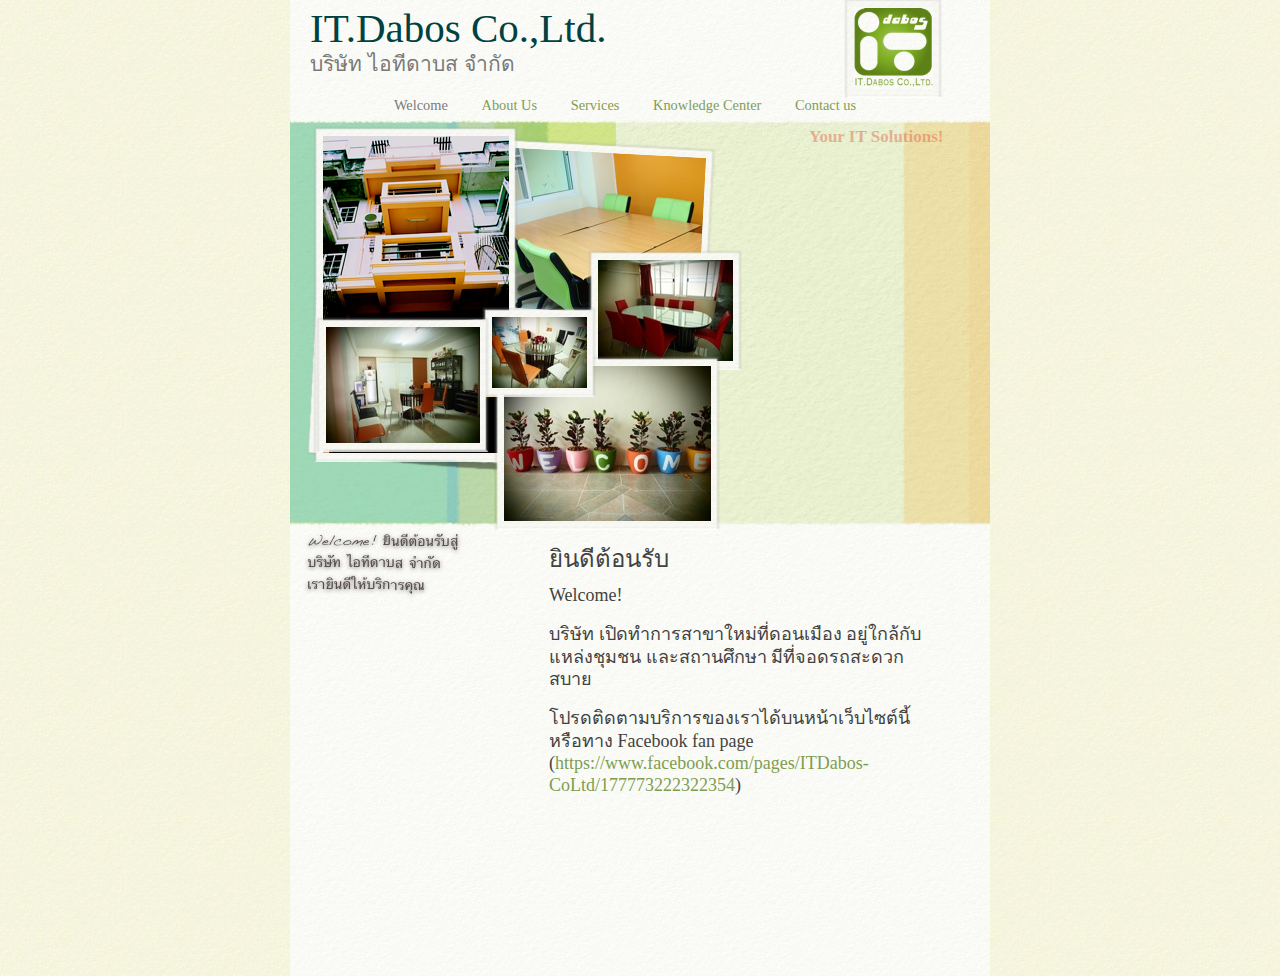
<file: index.html>
<?xml version="1.0" encoding="UTF-8"?><!DOCTYPE html PUBLIC "-//W3C//DTD XHTML 1.0 Transitional//EN" "http://www.w3.org/TR/xhtml1/DTD/xhtml1-transitional.dtd"><html xmlns="http://www.w3.org/1999/xhtml"><head><title></title><meta http-equiv="refresh" content="0;url= Site/Welcome.html" /></head><body></body></html>
</file>
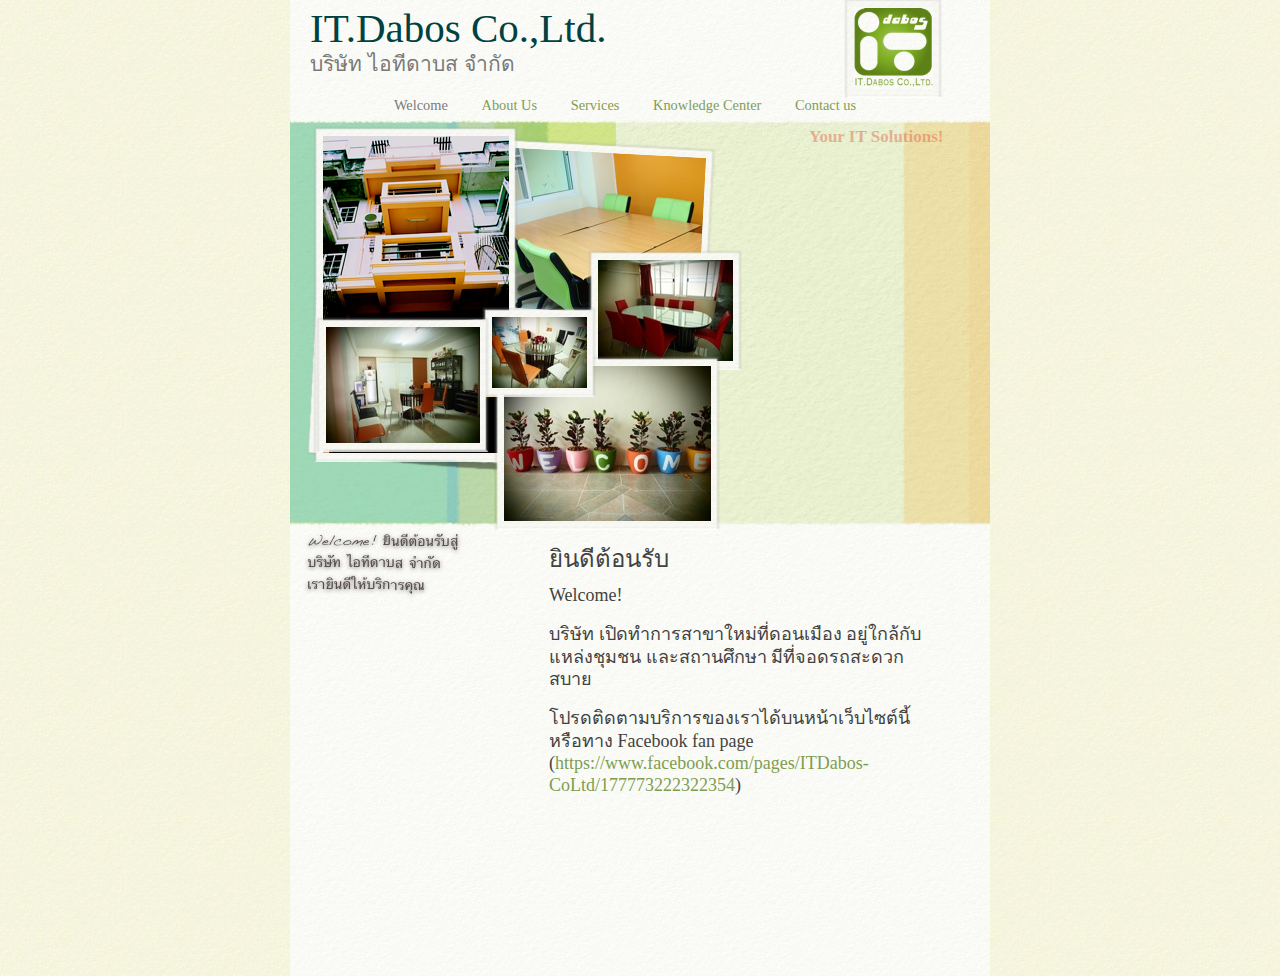
<file: Site/index.html>
<?xml version="1.0" encoding="UTF-8"?><!DOCTYPE html PUBLIC "-//W3C//DTD XHTML 1.0 Transitional//EN" "http://www.w3.org/TR/xhtml1/DTD/xhtml1-transitional.dtd"><html xmlns="http://www.w3.org/1999/xhtml"><head><title></title><meta http-equiv="refresh" content="0;url= Welcome.html" /></head><body></body></html>
</file>
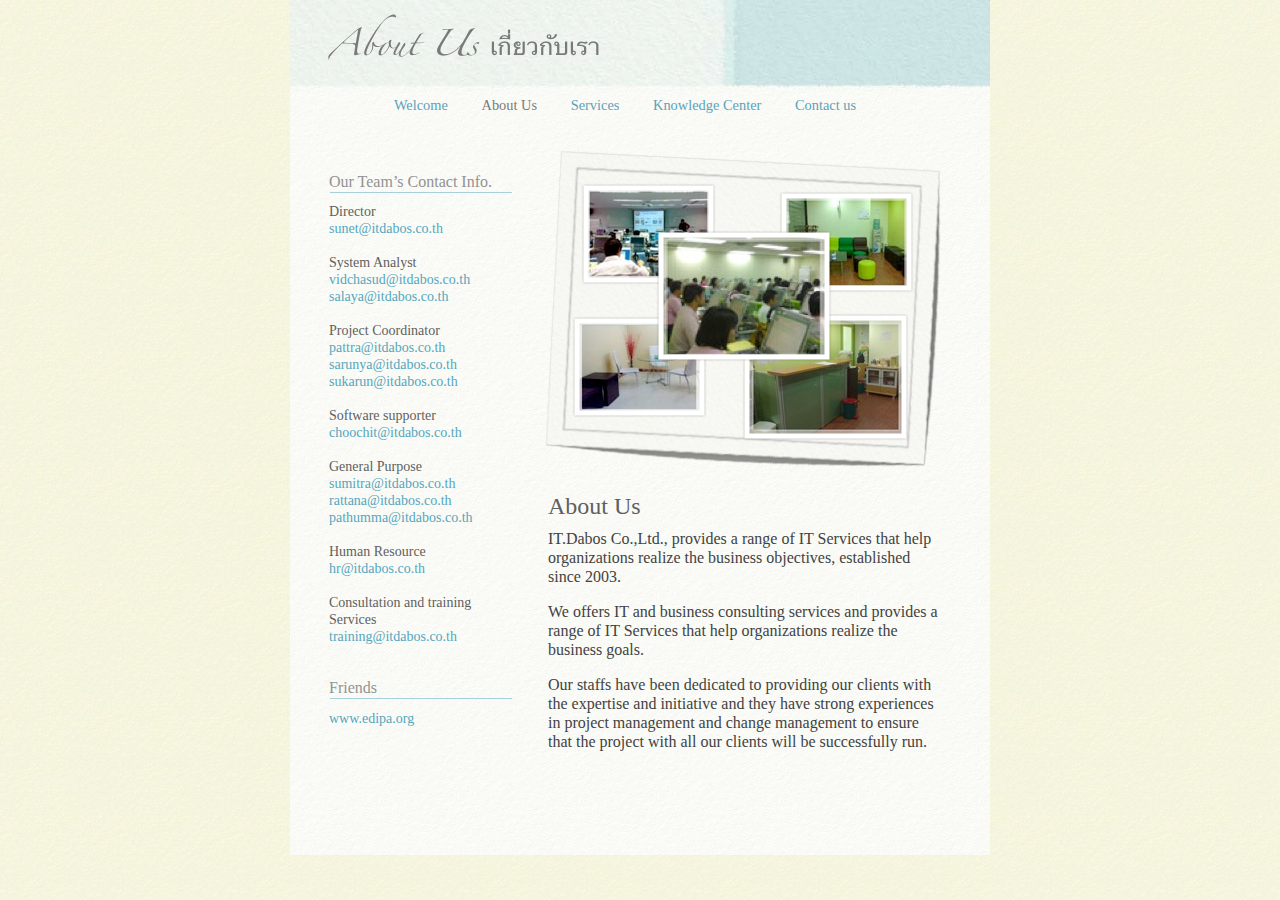
<file: Site/About_Us.html>
<?xml version="1.0" encoding="UTF-8"?>
<!DOCTYPE html PUBLIC "-//W3C//DTD XHTML 1.0 Transitional//EN" "http://www.w3.org/TR/xhtml1/DTD/xhtml1-transitional.dtd">


<html xmlns="http://www.w3.org/1999/xhtml" xml:lang="en" lang="en">
  <head><meta http-equiv="Content-Type" content="text/html; charset=UTF-8" />
    
    <meta name="Generator" content="iWeb 3.0.4" />
    <meta name="iWeb-Build" content="local-build-20130801" />
    <meta http-equiv="X-UA-Compatible" content="IE=EmulateIE7" />
    <meta name="viewport" content="width=700" />
    <title>About Us เกี่ยวกับเรา</title>
    <link rel="stylesheet" type="text/css" media="screen,print" href="About_Us_files/About_Us.css" />
    <!--[if lt IE 8]><link rel='stylesheet' type='text/css' media='screen,print' href='About_Us_files/About_UsIE.css'/><![endif]-->
    <!--[if gte IE 8]><link rel='stylesheet' type='text/css' media='screen,print' href='Media/IE8.css'/><![endif]-->
    <script type="text/javascript" src="Scripts/iWebSite.js"></script>
    <script type="text/javascript" src="Scripts/Widgets/SharedResources/WidgetCommon.js"></script>
    <script type="text/javascript" src="Scripts/Widgets/Navbar/navbar.js"></script>
    <script type="text/javascript" src="Scripts/iWebImage.js"></script>
    <script type="text/javascript" src="About_Us_files/About_Us.js"></script>
  </head>
  <body style="background: rgb(255, 255, 255) url(About_Us_files/tile_watercolor_background.jpg) repeat scroll top left; margin: 0pt; " onload="onPageLoad();" onunload="onPageUnload();">
    <div style="text-align: center; ">
      <div style="margin-bottom: 0px; margin-left: auto; margin-right: auto; margin-top: 0px; overflow: hidden; position: relative; word-wrap: break-word;  text-align: left; width: 700px; " id="body_content">
        <div style="background: transparent url(About_Us_files/watercooloer_bkgnd.jpg) repeat scroll top left; width: 700px; ">
          <div style="height: 95px; margin-left: 0px; position: relative; width: 700px; z-index: 0; " id="header_layer">
            <div style="height: 0px; line-height: 0px; " class="bumper"> </div>
            <div style="height: 90px; width: 700px;  height: 90px; left: 0px; position: absolute; top: 0px; width: 700px; z-index: 1; " class="tinyText style_SkipStroke">
              <img src="About_Us_files/navgb_blue-1.jpg" alt="" style="border: none; height: 90px; width: 700px; " />
            </div>
            


            <div style="height: 89px; width: 630px;  height: 89px; left: 35px; position: absolute; top: 6px; width: 630px; z-index: 1; " class="tinyText style_SkipStrokeSkipFillSkipOpacity">
              <div style="position: relative; width: 630px; ">
                <img src="About_Us_files/shapeimage_1.png" alt="About Us เกี่ยวกับเรา" style="height: 46px; left: 0px; margin-left: 3px; margin-top: 8px; position: absolute; top: 0px; width: 271px; " />
              </div>
            </div>
          </div>
          <div style="margin-left: 0px; position: relative; width: 700px; z-index: 10; " id="nav_layer">
            <div style="height: 0px; line-height: 0px; " class="bumper"> </div>
            <div style="height: 1px; line-height: 1px; " class="tinyText"> </div>
            <div class="com-apple-iweb-widget-navbar flowDefining" id="widget0" style="margin-left: 0px; margin-top: -1px; opacity: 1.00; position: relative; width: 700px; z-index: 1; ">
    
              <div id="widget0-navbar" class="navbar">

      
                <div id="widget0-bg" class="navbar-bg">

        
                  <ul id="widget0-navbar-list" class="navbar-list">
 <li></li> 
</ul>
                  
      
</div>
                
    
</div>
            </div>
            <script type="text/javascript"><!--//--><![CDATA[//><!--
new NavBar('widget0', 'Scripts/Widgets/Navbar', 'Scripts/Widgets/SharedResources', '.', {"path-to-root": "", "navbar-css": ".navbar {\n\tfont-family: 'Hoefler Text', 'Times New Roman', serif;\n\tfont-size: .9em;\n\tcolor: #819D56;\n\tline-height: 20px;\n\ttext-align: center;\n}\n\n.navbar-bg {\n\n}\n\n.navbar-bg ul {\n\tlist-style: none;\n\tmargin: 0px;\n\tpadding: 0px;\n}\n\n\nli {\n\tlist-style-type: none;\n\tdisplay: inline;\n\tpadding: 0 30px 0 0px;\n\n}\n\n\nli a {\n\ttext-decoration: none;\n\tcolor: #5CA2BA;\n}\n\nli a:visited {\n\ttext-decoration: none;\n\tcolor: #5CA2BA;\n}\n\nli a:hover\r{\r\n \tcolor: #414141;\r}\n\n\nli.current-page a\r{\r\t color: #7B7B7A;\r\r}\n", "current-page-GUID": "97C40EF7-36F2-4F02-9FC3-1A2E84DEC61D", "isCollectionPage": "NO"});
//--><!]]></script>
            <div style="clear: both; height: 0px; line-height: 0px; " class="spacer"> </div>
          </div>
          <div style="margin-left: 0px; position: relative; width: 700px; z-index: 5; " id="body_layer">
            <div style="height: 0px; line-height: 0px; " class="bumper"> </div>
            <div id="id1" style="height: 562px; left: 35px; position: absolute; top: 53px; width: 190px; z-index: 1; " class="style_SkipStroke_1 shape-with-text">
              <div class="text-content graphic_textbox_layout_style_default_External_190_562" style="padding: 0px; ">
                <div class="graphic_textbox_layout_style_default">
                  <p style="padding-top: 0pt; " class="Heading_2">Our Team’s Contact Info.<br /></p>
                  <div class="paragraph Rules"><div style="height: 1px; width: 182px;  height: 1px; left: 1px; position: relative; top: 1px; width: 182px; " class="tinyText inline-block"><div style="position: relative; width: 182px; "><img src="About_Us_files/shapeimage_2.png" alt="" style="height: 1px; left: 0px; position: absolute; top: 0px; width: 182px; " /></div></div><br /></div>
                  <p class="Sidebar_Title">Director<br /></p>
                  <p class="Sidebar_Body"><a title="mailto:sunet@itdabos.co.th" href="mailto:sunet@itdabos.co.th">sunet@itdabos.co.th</a><br /></p>
                  <p class="Sidebar_Title"><br /></p>
                  <p class="Sidebar_Title">System Analyst<br /></p>
                  <p class="Sidebar_Body"><a title="mailto:sunet@itdabos.co.th" href="mailto:sunet@itdabos.co.th">vidchasud@itdabos.co.th<br /></a></p>
                  <p class="Sidebar_Body"><a title="mailto:sunet@itdabos.co.th" href="mailto:sunet@itdabos.co.th">salaya@itdabos.co.th</a><br /></p>
                  <p class="Sidebar_Body"><br /></p>
                  <p class="Sidebar_Title">Project Coordinator<br /></p>
                  <p class="Sidebar_Body"><a title="mailto:sunet@itdabos.co.th" href="mailto:sunet@itdabos.co.th">pattra@itdabos.co.th<br /></a></p>
                  <p class="Sidebar_Body"><a title="mailto:sunet@itdabos.co.th" href="mailto:sunet@itdabos.co.th">sarunya@itdabos.co.th</a><br /></p>
                  <p class="Sidebar_Body"><a title="mailto:sunet@itdabos.co.th" href="mailto:sunet@itdabos.co.th">sukarun@itdabos.co.th<br /></a></p>
                  <p class="Sidebar_Body"><br /></p>
                  <p class="Sidebar_Title">Software supporter<br /></p>
                  <p class="Sidebar_Body"><a title="mailto:sunet@itdabos.co.th" href="mailto:sunet@itdabos.co.th">choochit@itdabos.co.th<br /></a></p>
                  <p class="Sidebar_Body"><br /></p>
                  <p class="Sidebar_Title">General Purpose<br /></p>
                  <p class="Sidebar_Body"><a title="mailto:sunet@itdabos.co.th" href="mailto:sunet@itdabos.co.th">sumitra@itdabos.co.th<br /></a></p>
                  <p class="Sidebar_Body"><a title="mailto:sunet@itdabos.co.th" href="mailto:sunet@itdabos.co.th">rattana@itdabos.co.th<br /></a></p>
                  <p class="Sidebar_Body"><a title="mailto:sunet@itdabos.co.th" href="mailto:sunet@itdabos.co.th">pathumma@itdabos.co.th<br /></a></p>
                  <p class="Sidebar_Body"><a title="mailto:sunet@itdabos.co.th" href="mailto:sunet@itdabos.co.th"><br /></a></p>
                  <p class="Sidebar_Title">Human Resource<br /></p>
                  <p class="Sidebar_Body"><a title="mailto:sunet@itdabos.co.th" href="mailto:sunet@itdabos.co.th">hr@itdabos.co.th<br /></a></p>
                  <p class="Sidebar_Body"><br /></p>
                  <p class="Sidebar_Title">Consultation and training Services<br /></p>
                  <p class="Sidebar_Body"><a title="mailto:sunet@itdabos.co.th" href="mailto:sunet@itdabos.co.th">training@itdabos.co.th<br /></a></p>
                  <p class="Body_Small"><br /></p>
                  <p class="Heading_2">Friends<br /></p>
                  <div class="paragraph Rules"><div style="height: 1px; width: 182px;  height: 1px; left: 1px; position: relative; top: 1px; width: 182px; " class="tinyText inline-block"><div style="position: relative; width: 182px; "><img src="About_Us_files/shapeimage_3.png" alt="" style="height: 1px; left: 0px; position: absolute; top: 0px; width: 182px; " /></div></div><br /></div>
                  <p style="padding-bottom: 0pt; " class="Links"><a title="http://www.edipa.org" href="http://www.edipa.org">www.edipa.org</a></p>
                </div>
                <div style="clear: both; height: 0px; line-height: 0px; " class="tinyText"> </div>
              </div>
            </div>
            


            <div style="height: 324px; width: 402px;  height: 324px; left: 254px; position: absolute; top: 35px; width: 402px; z-index: 1; " class="tinyText shadow_0">
              <div style="position: relative; width: 402px; ">
                <img src="About_Us_files/shapeimage_4.png" alt="" style="height: 317px; left: 0px; position: absolute; top: 0px; width: 397px; " />
              </div>
            </div>
            <div style="height: 1px; line-height: 1px; " class="tinyText"> </div>
            <div style="margin-left: 254px; margin-top: 409px; position: relative; width: 402px; z-index: 1; " class="style_SkipStroke_2 shape-with-text flowDefining">
              <div class="text-content style_External_402_249" style="padding: 0px; ">
                <div class="style">
                  <p style="padding-top: 0pt; " class="paragraph_style">IT.Dabos Co.,Ltd., provides a range of IT Services that help organizations realize the business objectives, established since 2003.<br /></p>
                  <p class="paragraph_style">We offers IT and business consulting services and provides a range of IT Services that help organizations realize the business goals.<br /></p>
                  <p style="padding-bottom: 0pt; " class="paragraph_style">Our staffs have been dedicated to providing our clients with the expertise and initiative and they have strong experiences in project management and change management to ensure that the project with all our clients will be successfully run.</p>
                </div>
              </div>
            </div>
            


            <div id="id2" style="height: 37px; left: 254px; position: absolute; top: 373px; width: 402px; z-index: 1; " class="style_SkipStroke_3 shape-with-text">
              <div class="text-content graphic_shape_layout_style_default_External_402_37" style="padding: 0px; ">
                <div class="graphic_shape_layout_style_default">
                  <p style="padding-bottom: 0pt; padding-top: 0pt; " class="Title">About Us</p>
                </div>
              </div>
            </div>
            


            <div style="height: 92px; width: 125px;  height: 92px; left: 296px; position: absolute; top: 73px; width: 125px; z-index: 1; " class="tinyText style_SkipStroke_4 stroke_0 shadow_1">
              <img src="About_Us_files/room_J2.jpg" alt="" style="border: none; height: 92px; width: 125px; " />
            </div>
            


            <div style="height: 92px; width: 125px;  height: 92px; left: 287px; position: absolute; top: 206px; width: 125px; z-index: 1; " class="tinyText style_SkipStroke_4 stroke_0 shadow_2">
              <img src="About_Us_files/room_J1.jpg" alt="" style="border: none; height: 92px; width: 125px; " />
            </div>
            


            <div style="height: 92px; width: 125px;  height: 92px; left: 494px; position: absolute; top: 81px; width: 125px; z-index: 1; " class="tinyText style_SkipStroke_4 stroke_0 shadow_3">
              <img src="About_Us_files/room_M2.jpg" alt="" style="border: none; height: 92px; width: 125px; " />
            </div>
            


            <div style="height: 118px; width: 157px;  height: 118px; left: 457px; position: absolute; top: 203px; width: 157px; z-index: 1; " class="tinyText style_SkipStroke_4 stroke_0 shadow_4">
              <img src="About_Us_files/pic_14.jpg" alt="" style="border: none; height: 118px; width: 158px; " />
            </div>
            


            <div style="height: 122px; width: 166px;  height: 122px; left: 371px; position: absolute; top: 120px; width: 166px; z-index: 1; " class="tinyText style_SkipStroke_4 stroke_0 shadow_5">
              <img src="About_Us_files/room_M1.jpg" alt="" style="border: none; height: 123px; width: 166px; " />
            </div>
            <div style="height: 0px; line-height: 0px; " class="spacer"> </div>
          </div>
          <div style="height: 100px; margin-left: 0px; position: relative; width: 700px; z-index: 15; " id="footer_layer">
            <div style="height: 0px; line-height: 0px; " class="bumper"> </div>
          </div>
        </div>
      </div>
    </div>
  </body>
</html>
</file>
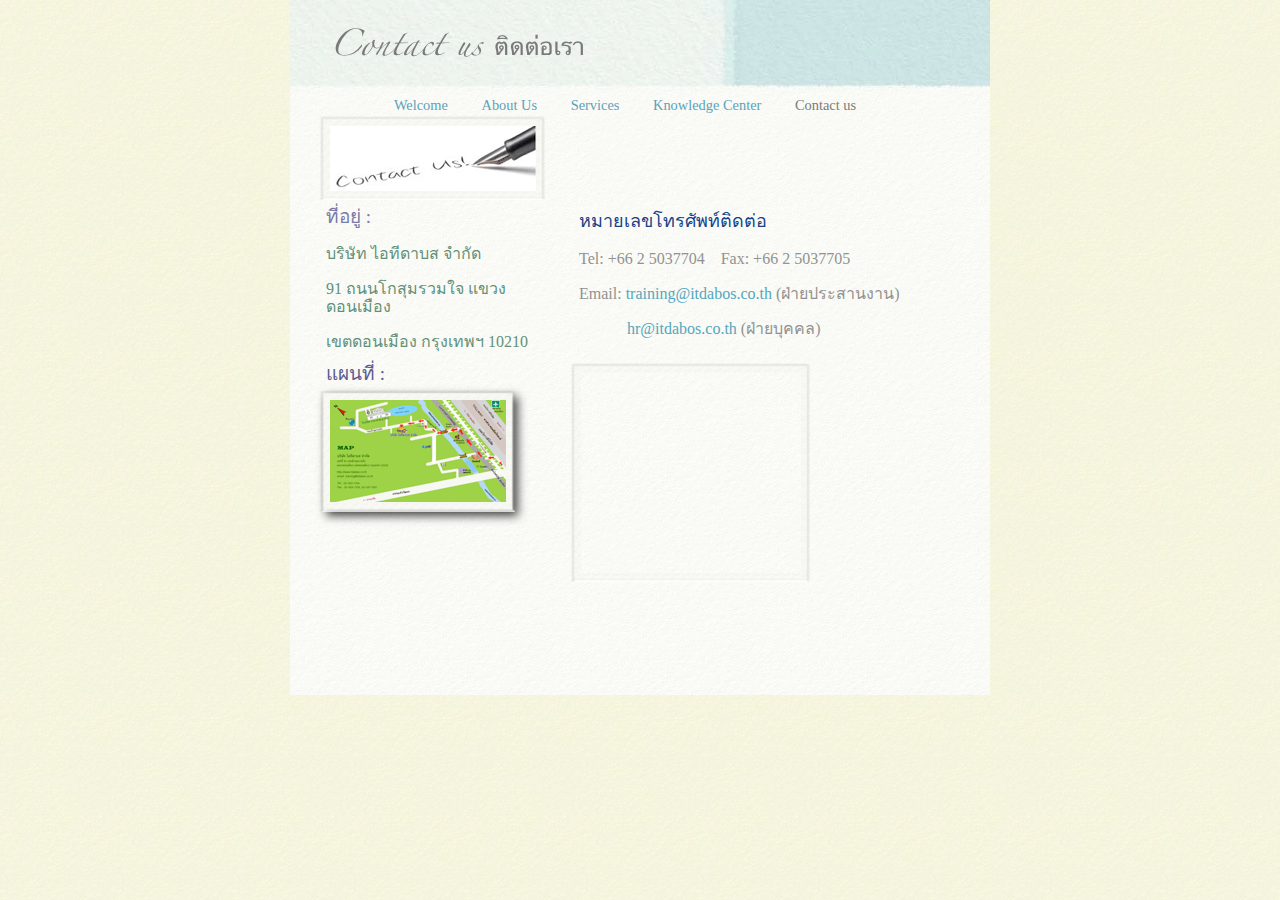
<file: Site/Contact_us.html>
<?xml version="1.0" encoding="UTF-8"?>
<!DOCTYPE html PUBLIC "-//W3C//DTD XHTML 1.0 Transitional//EN" "http://www.w3.org/TR/xhtml1/DTD/xhtml1-transitional.dtd">


<html xmlns="http://www.w3.org/1999/xhtml" xml:lang="en" lang="en">
  <head><meta http-equiv="Content-Type" content="text/html; charset=UTF-8" />
    
    <meta name="Generator" content="iWeb 3.0.4" />
    <meta name="iWeb-Build" content="local-build-20130806" />
    <meta http-equiv="X-UA-Compatible" content="IE=EmulateIE7" />
    <meta name="viewport" content="width=700" />
    <title>Contact us ติดต่อเรา</title>
    <link rel="stylesheet" type="text/css" media="screen,print" href="Contact_us_files/Contact_us.css" />
    <!--[if lt IE 8]><link rel='stylesheet' type='text/css' media='screen,print' href='Contact_us_files/Contact_usIE.css'/><![endif]-->
    <!--[if gte IE 8]><link rel='stylesheet' type='text/css' media='screen,print' href='Media/IE8.css'/><![endif]-->
    <script type="text/javascript" src="Scripts/iWebSite.js"></script>
    <script type="text/javascript" src="Scripts/Widgets/SharedResources/WidgetCommon.js"></script>
    <script type="text/javascript" src="Scripts/Widgets/Navbar/navbar.js"></script>
    <script type="text/javascript" src="Scripts/iWebImage.js"></script>
    <script type="text/javascript" src="Scripts/Widgets/GoogleMap/GoogleMap.js"></script>
    <script type="text/javascript" src="Contact_us_files/Contact_us.js"></script>
  </head>
  <body style="background: rgb(255, 255, 255) url(Contact_us_files/tile_watercolor_background.jpg) repeat scroll top left; margin: 0pt; " onload="onPageLoad();" onunload="onPageUnload();">
    <div style="text-align: center; ">
      <div style="margin-bottom: 0px; margin-left: auto; margin-right: auto; margin-top: 0px; overflow: hidden; position: relative; word-wrap: break-word;  text-align: left; width: 700px; " id="body_content">
        <div style="background: transparent url(Contact_us_files/watercooloer_bkgnd.jpg) repeat scroll top left; width: 700px; ">
          <div style="height: 95px; margin-left: 0px; position: relative; width: 700px; z-index: 0; " id="header_layer">
            <div style="height: 0px; line-height: 0px; " class="bumper"> </div>
            <div style="height: 90px; width: 700px;  height: 90px; left: 0px; position: absolute; top: 0px; width: 700px; z-index: 1; " class="tinyText style_SkipStroke">
              <img src="Contact_us_files/navgb_blue-1.jpg" alt="" style="border: none; height: 90px; width: 700px; " />
            </div>
            


            <div style="height: 89px; width: 630px;  height: 89px; left: 35px; position: absolute; top: 6px; width: 630px; z-index: 1; " class="tinyText style_SkipStrokeSkipFillSkipOpacity">
              <div style="position: relative; width: 630px; ">
                <img src="Contact_us_files/shapeimage_1.png" alt="Contact us ติดต่อเรา" style="height: 29px; left: 0px; margin-left: 10px; margin-top: 22px; position: absolute; top: 0px; width: 248px; " />
              </div>
            </div>
          </div>
          <div style="margin-left: 0px; position: relative; width: 700px; z-index: 10; " id="nav_layer">
            <div style="height: 0px; line-height: 0px; " class="bumper"> </div>
            <div style="height: 1px; line-height: 1px; " class="tinyText"> </div>
            <div class="com-apple-iweb-widget-navbar flowDefining" id="widget0" style="margin-left: 0px; margin-top: -1px; opacity: 1.00; position: relative; width: 700px; z-index: 1; ">
    
              <div id="widget0-navbar" class="navbar">

      
                <div id="widget0-bg" class="navbar-bg">

        
                  <ul id="widget0-navbar-list" class="navbar-list">
 <li></li> 
</ul>
                  
      
</div>
                
    
</div>
            </div>
            <script type="text/javascript"><!--//--><![CDATA[//><!--
new NavBar('widget0', 'Scripts/Widgets/Navbar', 'Scripts/Widgets/SharedResources', '.', {"path-to-root": "", "navbar-css": ".navbar {\n\tfont-family: 'Hoefler Text', 'Times New Roman', serif;\n\tfont-size: .9em;\n\tcolor: #819D56;\n\tline-height: 20px;\n\ttext-align: center;\n}\n\n.navbar-bg {\n\n}\n\n.navbar-bg ul {\n\tlist-style: none;\n\tmargin: 0px;\n\tpadding: 0px;\n}\n\n\nli {\n\tlist-style-type: none;\n\tdisplay: inline;\n\tpadding: 0 30px 0 0px;\n\n}\n\n\nli a {\n\ttext-decoration: none;\n\tcolor: #5CA2BA;\n}\n\nli a:visted {\n\ttext-decoration: none;\n\tcolor: #5CA2BA;\n}\n\nli a:hover\r{\r\n \tcolor: #414141;\r}\n\n\nli.current-page a\r{\r\t color: #7B7B7A;\r\r}\n", "current-page-GUID": "63956D51-27C4-4FD5-BEF1-21B132B9E3BB", "isCollectionPage": "NO"});
//--><!]]></script>
            <div style="clear: both; height: 0px; line-height: 0px; " class="spacer"> </div>
          </div>
          <div style="margin-left: 0px; position: relative; width: 700px; z-index: 5; " id="body_layer">
            <div style="height: 0px; line-height: 0px; " class="bumper"> </div>
            <div id="id1" style="height: 155px; left: 32px; position: absolute; top: 86px; width: 240px; z-index: 1; " class="style_SkipStroke_1 shape-with-text">
              <div class="text-content graphic_textbox_layout_style_default_External_240_155" style="padding: 0px; ">
                <div class="graphic_textbox_layout_style_default">
                  <p style="padding-top: 0pt; " class="paragraph_style"><span style="font-family: 'Thonburi'; font-size: 19px; font-stretch: normal; font-style: normal; font-weight: 400; line-height: 26px; ">ที่อยู่</span> :<br /></p>
                  <p class="paragraph_style_1"><span style="font-family: 'Thonburi'; font-size: 16px; font-stretch: normal; font-style: normal; font-weight: 400; line-height: 22px; ">บริษัท</span> ไอทีดาบส จำกัด<br /></p>
                  <p class="paragraph_style_1">91 ถนนโกสุมรวมใจ แขวงดอนเมือง<br /></p>
                  <p style="padding-bottom: 0pt; " class="paragraph_style_1"><span style="font-family: 'Thonburi'; font-size: 16px; font-stretch: normal; font-style: normal; font-weight: 400; line-height: 22px; ">เขตดอนเมือง</span> กรุงเทพฯ 10210</p>
                </div>
              </div>
            </div>
            


            <div id="id2" style="height: 34px; left: 32px; position: absolute; top: 242px; width: 103px; z-index: 1; " class="style_SkipStroke_1 shape-with-text">
              <div class="text-content graphic_textbox_layout_style_default_External_103_34" style="padding: 0px; ">
                <div class="graphic_textbox_layout_style_default">
                  <p style="padding-bottom: 0pt; padding-top: 0pt; " class="paragraph_style_2"><span style="font-family: 'Thonburi'; font-size: 19px; font-stretch: normal; font-style: normal; font-weight: 400; line-height: 26px; ">แผนที่</span> :</p>
                </div>
              </div>
            </div>
            


            <div id="id3" style="height: 148px; left: 285px; position: absolute; top: 90px; width: 338px; z-index: 1; " class="style_SkipStroke_1 shape-with-text">
              <div class="text-content graphic_textbox_layout_style_default_External_338_148" style="padding: 0px; ">
                <div class="graphic_textbox_layout_style_default">
                  <p style="padding-top: 0pt; " class="paragraph_style_3"><span style="font-family: 'Thonburi'; font-size: 18px; font-stretch: normal; font-style: normal; font-weight: 400; line-height: 24px; ">หมายเลขโทรศัพท์ติดต่อ</span><br /></p>
                  <p class="paragraph_style_4">Tel: +66 2 5037704    Fax: +66 2 5037705<br /></p>
                  <p class="Body">Email: <a title="mailto:training@itdabos.co.th" href="mailto:training@itdabos.co.th">training@itdabos.co.th</a> (ฝ่ายประสานงาน)<br /></p>
                  <p style="padding-bottom: 0pt; " class="Body">            <a title="mailto:hr@itdabos.co.th" href="mailto:hr@itdabos.co.th">hr@itdabos.co.th</a> (ฝ่ายบุคคล)</p>
                </div>
              </div>
            </div>
            


            <div style="height: 102px; width: 176px;  height: 102px; left: 40px; position: absolute; top: 285px; width: 176px; z-index: 1; " class="tinyText style_SkipStroke_2 stroke_0 shadow_0">
              <a href="Contact_us_files/map6.gif" title="Contact_us_files/map6.gif"><img src="Contact_us_files/map6.png" alt="" style="border: none; height: 103px; width: 176px; " /></a>
            </div>
            


            <div style="height: 65px; width: 206px;  height: 65px; left: 40px; position: absolute; top: 11px; width: 206px; z-index: 1; " class="tinyText stroke_1">
              <div style="position: relative; width: 206px; ">
                <img src="Contact_us_files/shapeimage_2.png" alt="" style="height: 65px; left: 0px; position: absolute; top: 0px; width: 206px; " />
              </div>
            </div>
            <div class="com-apple-iweb-widget-GoogleMap aboveStrokesAndFrames stroke_1" id="widget1" style="height: 200px; left: 291px; opacity: 1.00; position: absolute; top: 258px; width: 220px; z-index: 1; "></div>
            <script type="text/javascript"><!--//--><![CDATA[//><!--
new GoogleMap('widget1', 'Scripts/Widgets/GoogleMap', 'Scripts/Widgets/SharedResources', '.', {"showMarker": "1", "showInfo": "1", "unlocatedAddress": "IT.Dabos", "zoomLevel": "16", "center": "37.330550,-122.029700", "locatedAddressPoint": "37.330550,-122.029700", "locatedAddress": "1 Infinite Loop, Cupertino, CA 95014, USA", "showGoogleBar": "1", "showZoom": "1", "language": "en"});
//--><!]]></script>
            <div style="height: 480px; line-height: 480px; " class="spacer"> </div>
          </div>
          <div style="height: 100px; margin-left: 0px; position: relative; width: 700px; z-index: 15; " id="footer_layer">
            <div style="height: 0px; line-height: 0px; " class="bumper"> </div>
          </div>
        </div>
      </div>
    </div>
  </body>
</html>
</file>
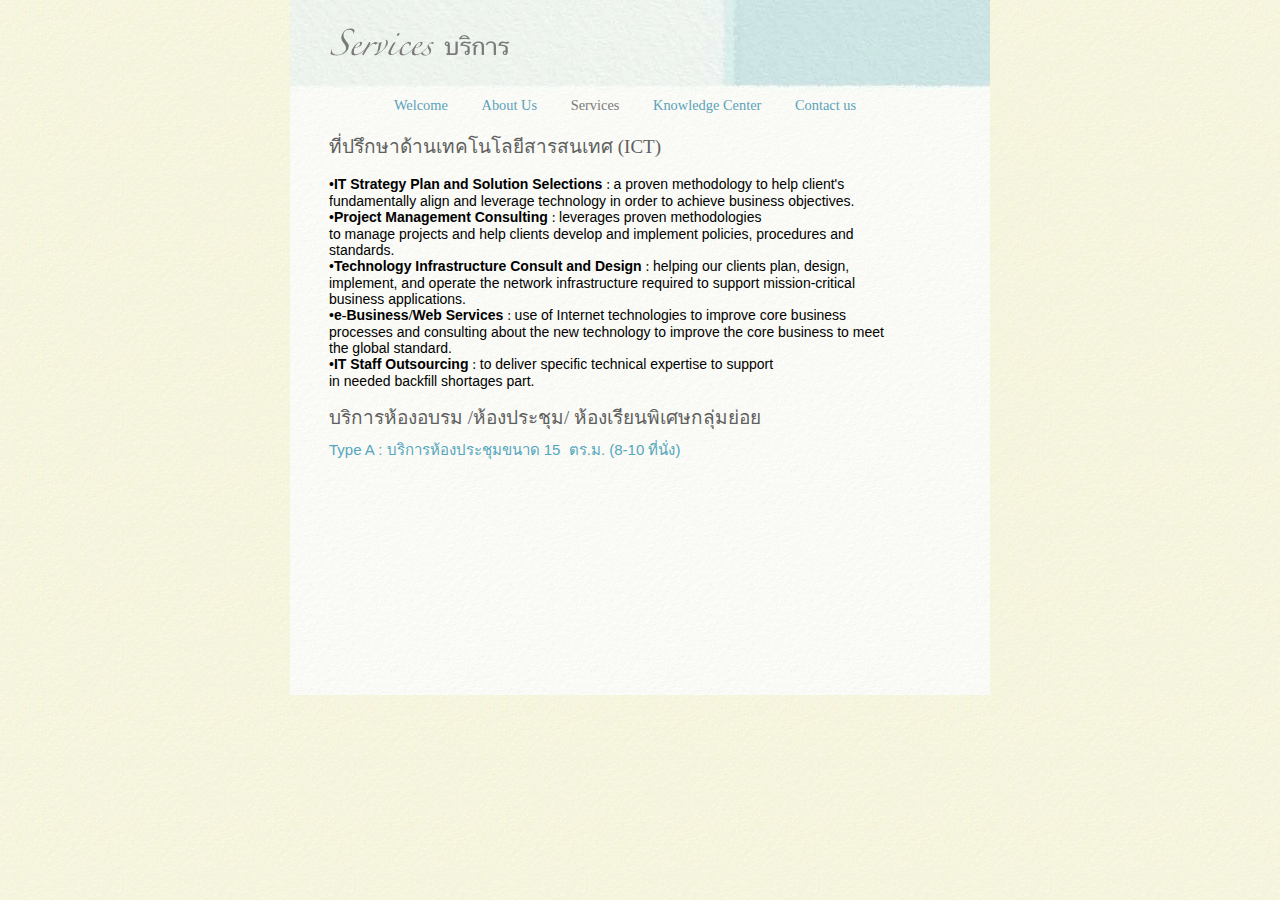
<file: Site/Services.html>
<?xml version="1.0" encoding="UTF-8"?>
<!DOCTYPE html PUBLIC "-//W3C//DTD XHTML 1.0 Transitional//EN" "http://www.w3.org/TR/xhtml1/DTD/xhtml1-transitional.dtd">


<html xmlns="http://www.w3.org/1999/xhtml" xml:lang="en" lang="en">
  <head><meta http-equiv="Content-Type" content="text/html; charset=UTF-8" />
    
    <meta name="Generator" content="iWeb 3.0.4" />
    <meta name="iWeb-Build" content="local-build-20130806" />
    <meta http-equiv="X-UA-Compatible" content="IE=EmulateIE7" />
    <meta name="viewport" content="width=700" />
    <title>Services บริการ</title>
    <link rel="stylesheet" type="text/css" media="screen,print" href="Services_files/Services.css" />
    <!--[if lt IE 8]><link rel='stylesheet' type='text/css' media='screen,print' href='Services_files/ServicesIE.css'/><![endif]-->
    <!--[if gte IE 8]><link rel='stylesheet' type='text/css' media='screen,print' href='Media/IE8.css'/><![endif]-->
    <script type="text/javascript" src="Scripts/iWebSite.js"></script>
    <script type="text/javascript" src="Scripts/Widgets/SharedResources/WidgetCommon.js"></script>
    <script type="text/javascript" src="Scripts/Widgets/Navbar/navbar.js"></script>
    <script type="text/javascript" src="Services_files/Services.js"></script>
  </head>
  <body style="background: rgb(255, 255, 255) url(Services_files/tile_watercolor_background.jpg) repeat scroll top left; margin: 0pt; " onload="onPageLoad();" onunload="onPageUnload();">
    <div style="text-align: center; ">
      <div style="margin-bottom: 0px; margin-left: auto; margin-right: auto; margin-top: 0px; overflow: hidden; position: relative; word-wrap: break-word;  text-align: left; width: 700px; " id="body_content">
        <div style="background: transparent url(Services_files/watercooloer_bkgnd.jpg) repeat scroll top left; width: 700px; ">
          <div style="height: 95px; margin-left: 0px; position: relative; width: 700px; z-index: 0; " id="header_layer">
            <div style="height: 0px; line-height: 0px; " class="bumper"> </div>
            <div style="height: 90px; width: 700px;  height: 90px; left: 0px; position: absolute; top: 0px; width: 700px; z-index: 1; " class="tinyText style_SkipStroke">
              <img src="Services_files/navgb_blue-1.jpg" alt="" style="border: none; height: 90px; width: 700px; " />
            </div>
            


            <div style="height: 89px; width: 630px;  height: 89px; left: 35px; position: absolute; top: 6px; width: 630px; z-index: 1; " class="tinyText style_SkipStrokeSkipFillSkipOpacity">
              <div style="position: relative; width: 630px; ">
                <img src="Services_files/shapeimage_1.png" alt="Services บริการ" style="height: 28px; left: 0px; margin-left: 5px; margin-top: 22px; position: absolute; top: 0px; width: 180px; " />
              </div>
            </div>
          </div>
          <div style="margin-left: 0px; position: relative; width: 700px; z-index: 10; " id="nav_layer">
            <div style="height: 0px; line-height: 0px; " class="bumper"> </div>
            <div style="height: 1px; line-height: 1px; " class="tinyText"> </div>
            <div class="com-apple-iweb-widget-navbar flowDefining" id="widget0" style="margin-left: 0px; margin-top: -1px; opacity: 1.00; position: relative; width: 700px; z-index: 1; ">
    
              <div id="widget0-navbar" class="navbar">

      
                <div id="widget0-bg" class="navbar-bg">

        
                  <ul id="widget0-navbar-list" class="navbar-list">
 <li></li> 
</ul>
                  
      
</div>
                
    
</div>
            </div>
            <script type="text/javascript"><!--//--><![CDATA[//><!--
new NavBar('widget0', 'Scripts/Widgets/Navbar', 'Scripts/Widgets/SharedResources', '.', {"path-to-root": "", "navbar-css": ".navbar {\n\tfont-family: 'Hoefler Text', 'Times New Roman', serif;\n\tfont-size: .9em;\n\tcolor: #819D56;\n\tline-height: 20px;\n\ttext-align: center;\n}\n\n.navbar-bg {\n\n}\n\n.navbar-bg ul {\n\tlist-style: none;\n\tmargin: 0px;\n\tpadding: 0px;\n}\n\n\nli {\n\tlist-style-type: none;\n\tdisplay: inline;\n\tpadding: 0 30px 0 0px;\n\n}\n\n\nli a {\n\ttext-decoration: none;\n\tcolor: #5CA2BA;\n}\n\nli a:visted {\n\ttext-decoration: none;\n\tcolor: #5CA2BA;\n}\n\nli a:hover\r{\r\n \tcolor: #414141;\r}\n\n\nli.current-page a\r{\r\t color: #7B7B7A;\r\r}\n", "current-page-GUID": "79A3FE16-A516-4D67-94DB-852C404C6502", "isCollectionPage": "NO"});
//--><!]]></script>
            <div style="clear: both; height: 0px; line-height: 0px; " class="spacer"> </div>
          </div>
          <div style="margin-left: 0px; position: relative; width: 700px; z-index: 5; " id="body_layer">
            <div style="height: 0px; line-height: 0px; " class="bumper"> </div>
            <div id="id1" style="height: 34px; left: 35px; position: absolute; top: 15px; width: 630px; z-index: 1; " class="style_SkipStroke_1 shape-with-text">
              <div class="text-content graphic_shape_layout_style_default_External_630_34" style="padding: 0px; ">
                <div class="graphic_shape_layout_style_default">
                  <p style="padding-bottom: 0pt; padding-top: 0pt; " class="paragraph_style"><span style="font-family: 'Thonburi'; font-size: 19px; font-stretch: normal; font-style: normal; font-weight: 400; line-height: 26px; ">ที่ปรึกษาด้านเทคโนโลยีสารสนเทศ</span> (ICT)</p>
                </div>
              </div>
            </div>
            


            <div id="id2" style="height: 35px; left: 35px; position: absolute; top: 286px; width: 630px; z-index: 1; " class="style_SkipStroke_1 shape-with-text">
              <div class="text-content graphic_shape_layout_style_default_External_630_35" style="padding: 0px; ">
                <div class="graphic_shape_layout_style_default">
                  <p style="padding-bottom: 0pt; padding-top: 0pt; " class="paragraph_style"><span style="font-family: 'Thonburi'; font-size: 19px; font-stretch: normal; font-style: normal; font-weight: 400; line-height: 26px; ">บริการห้องอบรม</span> /ห้องประชุม/ ห้องเรียนพิเศษกลุ่มย่อย</p>
                </div>
              </div>
            </div>
            


            <div id="id3" style="height: 220px; left: 35px; position: absolute; top: 57px; width: 586px; z-index: 1; " class="style_SkipStroke_2 shape-with-text">
              <div class="text-content graphic_textbox_layout_style_default_External_586_220" style="padding: 0px; ">
                <div class="graphic_textbox_layout_style_default">
                  <p style="padding-top: 0pt; " class="paragraph_style_1"><span class="style">•</span><span class="style_1">IT Strategy Plan and Solution Selections </span><span class="style_2">: </span>a proven methodology to help client's fundamentally align and leverage technology in order to achieve business objectives. <span class="style">•</span><span class="style_1">Project Management Consulting </span><span class="style_2">: </span>leverages proven methodologies<br /></p>
                  <p class="paragraph_style_1">to manage projects and help clients develop and implement policies, procedures and standards. <br /></p>
                  <p class="paragraph_style_1"><span class="style">•</span><span class="style_1">Technology Infrastructure Consult and Design </span><span class="style_2">: </span>helping our clients plan, design, implement, and operate the network infrastructure required to support mission-critical business applications.<br /></p>
                  <p class="paragraph_style_1"><span class="style">•</span><span class="style_1">e</span><span class="style_3">-</span><span class="style_1">Business</span><span class="style_3">/</span><span class="style_1">Web Services </span><span class="style_2">: </span>use of Internet technologies to improve core business processes and consulting about the new technology to improve the core business to meet the global standard. <br /></p>
                  <p class="paragraph_style_1"><span class="style">•</span><span class="style_1">IT Staff Outsourcing </span><span class="style_2">: </span>to deliver specific technical expertise to support<br /></p>
                  <p style="padding-bottom: 0pt; " class="paragraph_style_1">in needed backfill shortages part.</p>
                </div>
              </div>
            </div>
            


            <div id="id4" style="height: 30px; left: 35px; position: absolute; top: 322px; width: 439px; z-index: 1; " class="style_SkipStroke_2 shape-with-text">
              <div class="text-content graphic_textbox_layout_style_default_External_439_30" style="padding: 0px; ">
                <div class="graphic_textbox_layout_style_default">
                  <p style="padding-bottom: 0pt; padding-top: 0pt; " class="paragraph_style_2"><a title="Services_files/Type A.png" href="Services_files/Type%20A.png">Type A : บริการห้องประชุมขนาด 15  ตร.ม. (8-10 ที่นั่ง)</a></p>
                </div>
              </div>
            </div>
            <div style="height: 480px; line-height: 480px; " class="spacer"> </div>
          </div>
          <div style="height: 100px; margin-left: 0px; position: relative; width: 700px; z-index: 15; " id="footer_layer">
            <div style="height: 0px; line-height: 0px; " class="bumper"> </div>
          </div>
        </div>
      </div>
    </div>
  </body>
</html>
</file>
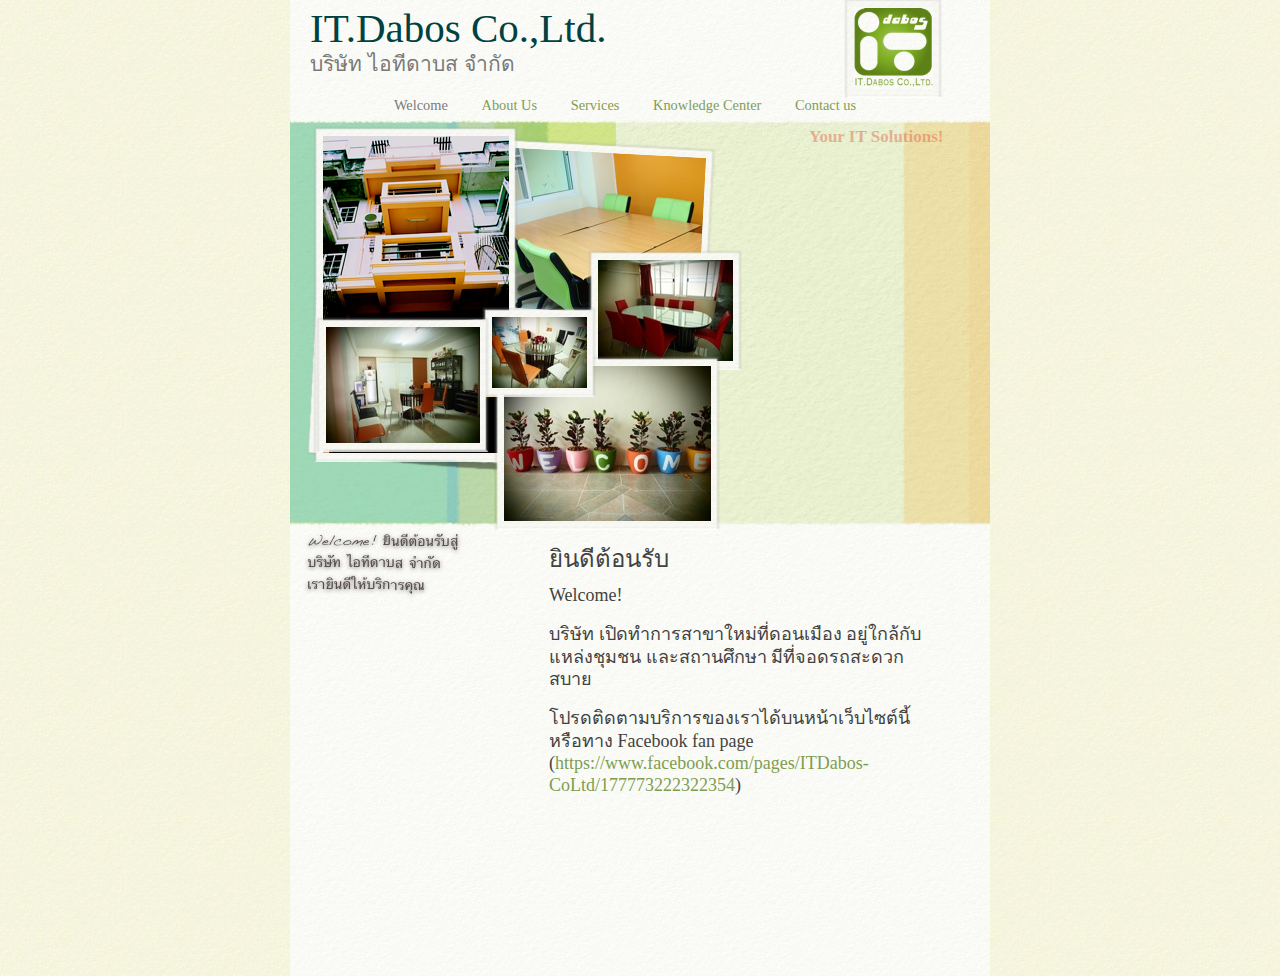
<file: Site/Welcome.html>
<?xml version="1.0" encoding="UTF-8"?>
<!DOCTYPE html PUBLIC "-//W3C//DTD XHTML 1.0 Transitional//EN" "http://www.w3.org/TR/xhtml1/DTD/xhtml1-transitional.dtd">


<html xmlns="http://www.w3.org/1999/xhtml" xml:lang="en" lang="en">
  <head><meta http-equiv="Content-Type" content="text/html; charset=UTF-8" />
    
    <meta name="Generator" content="iWeb 3.0.4" />
    <meta name="iWeb-Build" content="local-build-20130801" />
    <meta http-equiv="X-UA-Compatible" content="IE=EmulateIE7" />
    <meta name="viewport" content="width=700" />
    <title>IT.Dabos Co.,Ltd.
บริษัท ไอทีดาบส จำกัด</title>
    <link rel="stylesheet" type="text/css" media="screen,print" href="Welcome_files/Welcome.css" />
    <!--[if lt IE 8]><link rel='stylesheet' type='text/css' media='screen,print' href='Welcome_files/WelcomeIE.css'/><![endif]-->
    <!--[if gte IE 8]><link rel='stylesheet' type='text/css' media='screen,print' href='Media/IE8.css'/><![endif]-->
    <script type="text/javascript" src="Scripts/iWebSite.js"></script>
    <script type="text/javascript" src="Scripts/iWebImage.js"></script>
    <script type="text/javascript" src="Scripts/Widgets/SharedResources/WidgetCommon.js"></script>
    <script type="text/javascript" src="Scripts/Widgets/Navbar/navbar.js"></script>
    <script type="text/javascript" src="Welcome_files/Welcome.js"></script>
  </head>
  <body style="background: rgb(255, 255, 255) url(Welcome_files/tile_watercolor_background.jpg) repeat scroll top left; margin: 0pt; " onload="onPageLoad();" onunload="onPageUnload();">
    <div style="text-align: center; ">
      <div style="margin-bottom: 0px; margin-left: auto; margin-right: auto; margin-top: 0px; overflow: hidden; position: relative; word-wrap: break-word;  text-align: left; width: 700px; " id="body_content">
        <div style="background: transparent url(Welcome_files/watercooloer_bkgnd.jpg) repeat scroll top left; width: 700px; ">
          <div style="height: 95px; margin-left: 0px; position: relative; width: 700px; z-index: 0; " id="header_layer">
            <div style="height: 0px; line-height: 0px; " class="bumper"> </div>
            <div id="id1" style="height: 85px; left: 16px; position: absolute; top: 3px; width: 630px; z-index: 1; " class="style_SkipStroke shape-with-text">
              <div class="text-content Normal_External_630_85" style="padding: 0px; ">
                <div class="Normal">
                  <p style="padding-top: 0pt; " class="paragraph_style">IT.Dabos Co.,Ltd.<br /></p>
                  <p style="padding-bottom: 0pt; " class="paragraph_style_1"><span style="font-family: 'Thonburi'; font-size: 21px; font-stretch: normal; font-style: normal; font-weight: 400; line-height: 29px; ">บริษัท</span> ไอทีดาบส จำกัด</p>
                </div>
              </div>
            </div>
            


            <div style="height: 81px; width: 79px;  height: 81px; left: 564px; position: absolute; top: 8px; width: 79px; z-index: 1; " class="tinyText style_SkipStroke_1 stroke_0">
              <img src="Welcome_files/itdabos9.png" alt="" style="border: none; height: 81px; width: 80px; " />
            </div>
          </div>
          <div style="margin-left: 0px; position: relative; width: 700px; z-index: 10; " id="nav_layer">
            <div style="height: 0px; line-height: 0px; " class="bumper"> </div>
            <div style="height: 1px; line-height: 1px; " class="tinyText"> </div>
            <div class="com-apple-iweb-widget-navbar flowDefining" id="widget0" style="margin-left: 0px; margin-top: -1px; opacity: 1.00; position: relative; width: 700px; z-index: 1; ">
    
              <div id="widget0-navbar" class="navbar">

      
                <div id="widget0-bg" class="navbar-bg">

        
                  <ul id="widget0-navbar-list" class="navbar-list">
 <li></li> 
</ul>
                  
      
</div>
                
    
</div>
            </div>
            <script type="text/javascript"><!--//--><![CDATA[//><!--
new NavBar('widget0', 'Scripts/Widgets/Navbar', 'Scripts/Widgets/SharedResources', '.', {"path-to-root": "", "navbar-css": ".navbar {\n\tfont-family: 'Hoefler Text', 'Times New Roman', serif;\n\tfont-size: .9em;\n\tcolor: #819D56;\n\tline-height: 20px;\n\ttext-align: center;\n}\n\n.navbar-bg {\n}\n\n.navbar-bg ul {\n\tlist-style: none;\n\tmargin: 0px;\n\tpadding: 0px;\n}\n\nli {\n\tlist-style-type: none;\n\tdisplay: inline;\n\tpadding: 0 30px 0 0px;\n}\n\nli a {\n\ttext-decoration: none;\n\tcolor: #819D56;\n}\n\nli a:visited {\n\ttext-decoration: none;\n\tcolor: #819D56;\n}\n\nli a:hover\r{\r\n \tcolor: #414141;\r}\n\nli.current-page a\r{\r\t color: #7B7B7A;\r}\n", "current-page-GUID": "D5695C0A-9000-42BC-8B5B-4C87D8B3F94E", "isCollectionPage": "NO"});
//--><!]]></script>
            <div style="clear: both; height: 0px; line-height: 0px; " class="spacer"> </div>
          </div>
          <div style="margin-left: 0px; position: relative; width: 700px; z-index: 5; " id="body_layer">
            <div style="height: 0px; line-height: 0px; " class="bumper"> </div>
            <div style="height: 406px; width: 703px;  height: 406px; left: 0px; position: absolute; top: 5px; width: 703px; z-index: 1; " class="tinyText style_SkipStroke_2">
              <img src="Welcome_files/home_bkgnd.jpg" alt="" style="border: none; height: 406px; width: 704px; " />
            </div>
            <div style="height: 1px; line-height: 1px; " class="tinyText"> </div>
            <div style="margin-left: 255px; margin-top: 464px; position: relative; width: 397px; z-index: 1; " class="style_SkipStroke_3 shape-with-text flowDefining">
              <div class="text-content style_External_397_281" style="padding: 0px; ">
                <div class="style">
                  <p style="padding-top: 0pt; " class="paragraph_style_2">Welcome! <br /></p>
                  <p class="paragraph_style_2"><span style="font-family: 'Thonburi'; font-size: 18px; font-stretch: normal; font-style: normal; font-weight: 400; line-height: 24px; ">บริษัท</span> เปิดทำการสาขาใหม่ที่ดอนเมือง อยู่ใกล้กับแหล่งชุมชน และสถานศึกษา มีที่จอดรถสะดวกสบาย  <br /></p>
                  <p class="paragraph_style_2"><span style="font-family: 'Thonburi'; font-size: 18px; font-stretch: normal; font-style: normal; font-weight: 400; line-height: 24px; ">โปรดติดตามบริการของเราได้บนหน้าเว็บไซต์นี้</span> หรือทาง Facebook fan page (<a title="https://www.facebook.com/pages/ITDabos-CoLtd/177773222322354" href="https://www.facebook.com/pages/ITDabos-CoLtd/177773222322354">https://www.facebook.com/pages/ITDabos-CoLtd/177773222322354</a>)<br /></p>
                  <p class="paragraph_style_2"><br /></p>
                </div>
                <div style="height: 22px; line-height: 22px; " class="tinyText"> </div>
              </div>
            </div>
            


            <div style="height: 324px; width: 402px;  height: 324px; left: 16px; position: absolute; top: 43px; width: 402px; z-index: 1; " class="tinyText shadow_0">
              <div style="position: relative; width: 402px; ">
                <img src="Welcome_files/shapeimage_1.png" alt="" style="height: 317px; left: 0px; position: absolute; top: 0px; width: 397px; " />
              </div>
            </div>
            


            <div id="id2" style="height: 41px; left: 255px; position: absolute; top: 424px; width: 397px; z-index: 1; " class="style_SkipStroke_4 shape-with-text">
              <div class="text-content graphic_shape_layout_style_default_External_397_41" style="padding: 0px; ">
                <div class="graphic_shape_layout_style_default">
                  <p style="padding-bottom: 0pt; padding-top: 0pt; font-family: 'Thonburi'; font-size: 24px; font-stretch: normal; font-style: normal; font-weight: 400; line-height: 33px;" class="paragraph_style_3">ยินดีต้อนรับ</p>
                </div>
              </div>
            </div>
            


            <div style="height: 93px; width: 185px;  height: 93px; left: 2px; position: absolute; top: 399px; width: 185px; z-index: 1; " class="tinyText shadow_1">
              <div style="position: relative; width: 185px; ">
                <img src="Welcome_files/shapeimage_2.png" alt="Welcome! ยินดีต้อนรับสู่ บริษัท ไอทีดาบส จำกัด เรายินดีให้บริการคุณ" style="height: 61px; left: 0px; margin-left: 15px; margin-top: 19px; position: absolute; top: 0px; width: 151px; " />
              </div>
            </div>
            


            <div style="height: 191px; width: 220px;  height: 170px; left: 217px; position: absolute; top: 33px; width: 199px; z-index: 1; " class="tinyText">
              <div style="position: relative; width: 199px; ">
                <img src="Welcome_files/shapeimage_3.png" alt="" style="height: 191px; left: 0px; margin-left: -11px; margin-top: -11px; position: absolute; top: 0px; width: 220px; " />
              </div>
            </div>
            


            <div style="height: 101px; width: 135px;  height: 101px; left: 308px; position: absolute; top: 145px; width: 135px; z-index: 1; " class="tinyText style_SkipStroke_1 stroke_0">
              <img src="Welcome_files/P5070367.jpg" alt="" style="border: none; height: 102px; width: 135px; " />
            </div>
            


            <div style="height: 317px; width: 186px;  height: 317px; left: 33px; position: absolute; top: 21px; width: 186px; z-index: 1; " class="tinyText stroke_0">
              <div style="position: relative; width: 186px; ">
                <img src="Welcome_files/shapeimage_4.png" alt="" style="height: 317px; left: 0px; position: absolute; top: 0px; width: 186px; " />
              </div>
            </div>
            


            <div style="height: 155px; width: 207px;  height: 155px; left: 214px; position: absolute; top: 251px; width: 207px; z-index: 1; " class="tinyText style_SkipStroke_1 stroke_0">
              <img src="Welcome_files/P5070372.jpg" alt="" style="border: none; height: 155px; width: 207px; " />
            </div>
            


            <div style="height: 71px; width: 95px;  height: 71px; left: 202px; position: absolute; top: 202px; width: 95px; z-index: 1; " class="tinyText style_SkipStroke_1 stroke_0">
              <img src="Welcome_files/P5070373.jpg" alt="" style="border: none; height: 72px; width: 95px; " />
            </div>
            


            <div id="id3" style="height: 25px; left: 515px; position: absolute; top: 9px; width: 175px; z-index: 1; " class="style_SkipStroke_5 shape-with-text">
              <div class="text-content graphic_textbox_layout_style_default_External_175_25" style="padding: 0px; ">
                <div class="graphic_textbox_layout_style_default">
                  <p style="padding-bottom: 0pt; padding-top: 0pt; " class="paragraph_style_4">Your IT Solutions!</p>
                </div>
              </div>
            </div>
            


            <div style="height: 116px; width: 154px;  height: 116px; left: 36px; position: absolute; top: 212px; width: 154px; z-index: 1; " class="tinyText style_SkipStroke_1 stroke_0">
              <img src="Welcome_files/P5070359.jpg" alt="" style="border: none; height: 116px; width: 154px; " />
            </div>
            <div style="height: 0px; line-height: 0px; " class="spacer"> </div>
          </div>
          <div style="height: 100px; margin-left: 0px; position: relative; width: 700px; z-index: 15; " id="footer_layer">
            <div style="height: 0px; line-height: 0px; " class="bumper"> </div>
          </div>
        </div>
      </div>
    </div>
  </body>
</html>
</file>
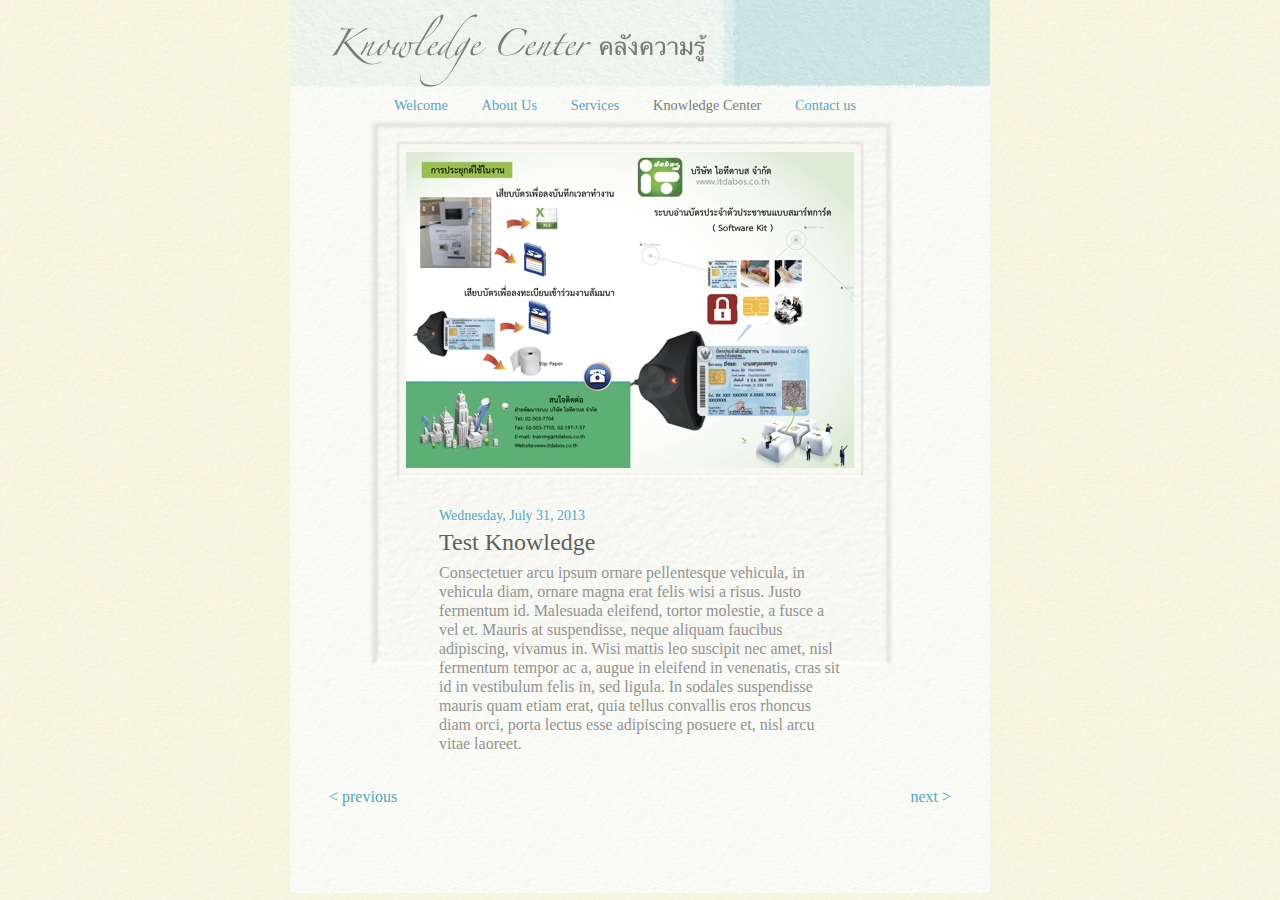
<file: Site/Knowledge_Center/Entries/2013/7/31_Caspar_Beach_and_Camping.html>
<?xml version="1.0" encoding="UTF-8"?>
<!DOCTYPE html PUBLIC "-//W3C//DTD XHTML 1.0 Transitional//EN" "http://www.w3.org/TR/xhtml1/DTD/xhtml1-transitional.dtd">


<html xmlns="http://www.w3.org/1999/xhtml" xml:lang="en" lang="en">
  <head><meta http-equiv="Content-Type" content="text/html; charset=UTF-8" />
    
    <meta name="Generator" content="iWeb 3.0.4" />
    <meta name="iWeb-Build" content="local-build-20130801" />
    <meta http-equiv="X-UA-Compatible" content="IE=EmulateIE7" />
    <meta name="viewport" content="width=700" />
    <title>Knowledge Center คลังความรู้</title>
    <link rel="stylesheet" type="text/css" media="screen,print" href="31_Caspar_Beach_and_Camping_files/31_Caspar_Beach_and_Camping.css" />
    <!--[if lt IE 8]><link rel='stylesheet' type='text/css' media='screen,print' href='31_Caspar_Beach_and_Camping_files/31_Caspar_Beach_and_CampingIE.css'/><![endif]-->
    <!--[if gte IE 8]><link rel='stylesheet' type='text/css' media='screen,print' href='../../../../Media/IE8.css'/><![endif]-->
    <script language="javascript" type="text/javascript"><!--

iWebBlogMainPageName = 'Knowledge_Center.html';
iWebBlogMainPageTitle = 'Knowledge Center';
iWebBlogArchivePageName = 'Archive.html';
iWebBlogArchivePageTitle = 'Archive';


--></script>
    <script type="text/javascript" src="../../../../Scripts/iWebSite.js"></script>
    <script type="text/javascript" src="http://www.me.com/1/up/comments/scripts/search.js"></script>
    <script type="text/javascript" src="../../../../Scripts/iWebBlog.js"></script>
    <script type="text/javascript" src="../../../../Scripts/Widgets/SharedResources/WidgetCommon.js"></script>
    <script type="text/javascript" src="../../../../Scripts/Widgets/Navbar/navbar.js"></script>
    <script type="text/javascript" src="../../../../Scripts/iWebImage.js"></script>
    <script type="text/javascript" src="31_Caspar_Beach_and_Camping_files/31_Caspar_Beach_and_Camping.js"></script>
  </head>
  <body style="background: rgb(255, 255, 255) url(31_Caspar_Beach_and_Camping_files/tile_watercolor_background.jpg) repeat scroll top left; margin: 0pt; " onload="onPageLoad();" onunload="onPageUnload();">
    <div style="text-align: center; ">
      <div style="margin-bottom: 0px; margin-left: auto; margin-right: auto; margin-top: 0px; overflow: hidden; position: relative; word-wrap: break-word;  text-align: left; width: 700px; " id="body_content">
        <div style="background: transparent url(31_Caspar_Beach_and_Camping_files/watercooloer_bkgnd.jpg) repeat scroll top left; width: 700px; ">
          <div style="height: 95px; margin-left: 0px; position: relative; width: 700px; z-index: 0; " id="header_layer">
            <div style="height: 0px; line-height: 0px; " class="bumper"> </div>
            <div style="height: 90px; width: 700px;  height: 90px; left: 0px; position: absolute; top: 0px; width: 700px; z-index: 1; " class="tinyText style_SkipStroke">
              <img src="31_Caspar_Beach_and_Camping_files/navgb_blue-1.jpg" alt="" style="border: none; height: 90px; width: 700px; " />
            </div>
            


            <div style="height: 89px; width: 630px; visibility: hidden;  height: 89px; left: 35px; position: absolute; top: 6px; width: 630px; z-index: 1; " class="tinyText style_SkipStrokeSkipFillSkipOpacity">
              <div style="position: relative; width: 630px; ">
                <img src="31_Caspar_Beach_and_Camping_files/shapeimage_1.png" alt="Knowledge Center คลังความรู้" style="height: 73px; left: 0px; margin-left: 7px; margin-top: 8px; position: absolute; top: 0px; width: 375px; " />
              </div>
              <div id="generic-header-attribute" class="Header"></div>
            </div>
          </div>
          <div style="margin-left: 0px; position: relative; width: 700px; z-index: 10; " id="nav_layer">
            <div style="height: 0px; line-height: 0px; " class="bumper"> </div>
            <div style="height: 1px; line-height: 1px; " class="tinyText"> </div>
            <div class="com-apple-iweb-widget-navbar flowDefining" id="widget0" style="margin-left: 0px; margin-top: -1px; opacity: 1.00; position: relative; width: 700px; z-index: 1; ">
    
              <div id="widget0-navbar" class="navbar">

      
                <div id="widget0-bg" class="navbar-bg">

        
                  <ul id="widget0-navbar-list" class="navbar-list">
 <li></li> 
</ul>
                  
      
</div>
                
    
</div>
            </div>
            <script type="text/javascript"><!--//--><![CDATA[//><!--
new NavBar('widget0', '../../../../Scripts/Widgets/Navbar', '../../../../Scripts/Widgets/SharedResources', '../../../..', {"path-to-root": "..\/..\/..\/..\/", "navbar-css": ".navbar {\n\tfont-family: 'Hoefler Text', 'Times New Roman', serif;\n\tfont-size: .9em;\n\tcolor: #819D56;\n\tline-height: 20px;\n\ttext-align: center;\n}\n\n.navbar-bg {\n\n}\n\n.navbar-bg ul {\n\tlist-style: none;\n\tmargin: 0px;\n\tpadding: 0px;\n}\n\n\nli {\n\tlist-style-type: none;\n\tdisplay: inline;\n\tpadding: 0 30px 0 0px;\n\n}\n\n\nli a {\n\ttext-decoration: none;\n\tcolor: #5CA2BA;\n}\n\nli a:visited {\n\ttext-decoration: none;\n\tcolor: #5CA2BA;\n}\n\nli a:hover\r{\r\n \tcolor: #414141;\r}\n\n\nli.current-page a\r{\r\t color: #7B7B7A;\r\r}\n", "current-page-GUID": "F6460D07-DBF3-4D84-95DF-5C2F1B369977", "isCollectionPage": "YES"});
//--><!]]></script>
            <div style="clear: both; height: 0px; line-height: 0px; " class="spacer"> </div>
          </div>
          <div style="margin-left: 0px; position: relative; width: 700px; z-index: 5; " id="body_layer">
            <div style="height: 0px; line-height: 0px; " class="bumper"> </div>
            <div style="height: 548px; width: 527px;  height: 548px; left: 79px; position: absolute; top: 5px; width: 527px; z-index: 1; " class="tinyText style_SkipStroke_1">
              <img src="31_Caspar_Beach_and_Camping_files/podcast-entry-2.png" alt="" style="border: none; height: 548px; width: 528px; " />
            </div>
            


            <div id="id1" style="visibility: hidden;  height: 37px; left: 145px; position: absolute; top: 409px; width: 410px; z-index: 1; " class="style_SkipStroke_2 shape-with-text">
              <div class="text-content Normal_External_410_37" style="padding: 0px; ">
                <div class="Normal">
                  <p style="padding-bottom: 0pt; padding-top: 0pt; " class="Title">Test Knowledge</p>
                </div>
              </div>
              <div id="generic-title-attributes" class="Title"></div>
            </div>
            <div style="height: 1px; line-height: 1px; " class="tinyText"> </div>
            <div style="visibility: hidden;  margin-left: 145px; margin-top: 443px; position: relative; width: 410px; z-index: 1; " class="style_SkipStroke_3 shape-with-text flowDefining">
              <div class="text-content style_External_410_198" style="padding: 0px; ">
                <div class="style">
                  <p style="padding-bottom: 0pt; padding-top: 0pt; " class="Body">Consectetuer arcu ipsum ornare pellentesque vehicula, in vehicula diam, ornare magna erat felis wisi a risus. Justo fermentum id. Malesuada eleifend, tortor molestie, a fusce a vel et. Mauris at suspendisse, neque aliquam faucibus adipiscing, vivamus in. Wisi mattis leo suscipit nec amet, nisl fermentum tempor ac a, augue in eleifend in venenatis, cras sit id in vestibulum felis in, sed ligula. In sodales suspendisse mauris quam etiam erat, quia tellus convallis eros rhoncus diam orci, porta lectus esse adipiscing posuere et, nisl arcu vitae laoreet.</p>
                </div>
              </div>
              <div id="generic-body-attributes" class="Body"></div>
            </div>
            


            <div id="id2" style="visibility: hidden;  height: 25px; left: 145px; position: absolute; top: 388px; width: 410px; z-index: 1; " class="style_SkipStroke_4 shape-with-text">
              <div class="text-content style_External_410_25" style="padding: 0px; ">
                <div class="style">
                  <p style="padding-bottom: 0pt; padding-top: 0pt; " class="Date">Wednesday, July 31, 2013</p>
                </div>
              </div>
              <div id="generic-datefield-attributes" class="Date"></div>
            </div>
            


            <div style="height: 317px; width: 449px;  height: 317px; left: 116px; position: absolute; top: 36px; width: 449px; z-index: 1; " class="tinyText style_SkipStroke_5 stroke_0">
              <img src="31_Caspar_Beach_and_Camping_files/Bor-smartcard.jpg" alt="" style="border: none; height: 317px; width: 449px; " />
            </div>
            <div style="height: 0px; line-height: 0px; " class="spacer"> </div>
          </div>
          <div style="height: 120px; margin-left: 0px; position: relative; width: 700px; z-index: 15; " id="footer_layer">
            <div style="height: 0px; line-height: 0px; " class="bumper"> </div>
            <div id="id3" style="height: 30px; left: 350px; position: absolute; top: 10px; width: 315px; z-index: 1; " class="style_SkipStroke_6 shape-with-text">
              <div class="text-content graphic_textbox_layout_style_default_External_315_30" style="padding: 0px; ">
                <div class="graphic_textbox_layout_style_default">
                  <p style="padding-bottom: 0pt; padding-top: 0pt; " class="Next"><a class="iWebBlogNext" title="" href="">next &gt;</a></p>
                </div>
              </div>
            </div>
            


            <div id="id4" style="height: 30px; left: 35px; position: absolute; top: 10px; width: 315px; z-index: 1; " class="style_SkipStroke_6 shape-with-text">
              <div class="text-content graphic_textbox_layout_style_default_External_315_30" style="padding: 0px; ">
                <div class="graphic_textbox_layout_style_default">
                  <p style="padding-bottom: 0pt; padding-top: 0pt; " class="Previous"><a class="iWebBlogPrev" title="" href="">&lt; previous</a></p>
                </div>
              </div>
            </div>
          </div>
        </div>
      </div>
    </div>
  </body>
</html>
</file>
<file: Site/About_Us_files/About_Us.css>
.style {
    padding: 4px;
}
.paragraph_style {
    color: rgb(66, 66, 66);
    font-family: 'HoeflerText-Regular', 'Hoefler Text', 'Times New Roman', serif;
    font-size: 16px;
    font-stretch: normal;
    font-style: normal;
    font-variant: normal;
    font-weight: 400;
    letter-spacing: 0;
    line-height: 19px;
    margin-bottom: 0px;
    margin-left: 0px;
    margin-right: 0px;
    margin-top: 0px;
    opacity: 1.00;
    padding-bottom: 16px;
    padding-top: 0px;
    text-align: left;
    text-decoration: none;
    text-indent: 0px;
    text-transform: none;
}
.style_SkipStroke_1 {
    background: transparent;
    opacity: 1.00;
}
.style_SkipStrokeSkipFillSkipOpacity {
}
.style_SkipStroke {
    background: transparent;
    opacity: 1.00;
}
.style_SkipStroke_2 {
    background: transparent;
    opacity: 1.00;
}
.style_External_402_249 {
    position: relative;
}
.style_SkipStroke_3 {
    background: transparent;
    opacity: 1.00;
}
.style_SkipStroke_4 {
    background: transparent;
    opacity: 1.00;
}
.Body_Small {
    color: rgb(95, 95, 95);
    font-family: 'HoeflerText-Regular', 'Hoefler Text', 'Times New Roman', serif;
    font-size: 14px;
    font-stretch: normal;
    font-style: normal;
    font-variant: normal;
    font-weight: 400;
    letter-spacing: 0;
    line-height: 17px;
    margin-bottom: 0px;
    margin-left: 0px;
    margin-right: 0px;
    margin-top: 0px;
    opacity: 1.00;
    padding-bottom: 0px;
    padding-top: 0px;
    text-align: left;
    text-decoration: none;
    text-indent: 0px;
    text-transform: none;
}
.Free_Form {
    color: rgb(146, 146, 146);
    font-family: 'HoeflerText-Regular', 'Hoefler Text', 'Times New Roman', serif;
    font-size: 16px;
    font-stretch: normal;
    font-style: normal;
    font-variant: normal;
    font-weight: 400;
    letter-spacing: 0;
    line-height: 19px;
    margin-bottom: 0px;
    margin-left: 0px;
    margin-right: 0px;
    margin-top: 0px;
    opacity: 1.00;
    padding-bottom: 16px;
    padding-top: 0px;
    text-align: left;
    text-decoration: none;
    text-indent: 0px;
    text-transform: none;
}
.Heading_2 {
    color: rgb(146, 146, 146);
    font-family: 'HoeflerText-Regular', 'Hoefler Text', 'Times New Roman', serif;
    font-size: 16px;
    font-stretch: normal;
    font-style: normal;
    font-variant: normal;
    font-weight: 400;
    letter-spacing: 0;
    line-height: 19px;
    margin-bottom: 0px;
    margin-left: 0px;
    margin-right: 0px;
    margin-top: 0px;
    opacity: 1.00;
    padding-bottom: 0px;
    padding-top: 16px;
    text-align: left;
    text-decoration: none;
    text-indent: 0px;
    text-transform: none;
}
.Links {
    color: rgb(84, 166, 189);
    font-family: 'HoeflerText-Regular', 'Hoefler Text', 'Times New Roman', serif;
    font-size: 14px;
    font-stretch: normal;
    font-style: normal;
    font-variant: normal;
    font-weight: 400;
    letter-spacing: 0;
    line-height: 17px;
    margin-bottom: 0px;
    margin-left: 0px;
    margin-right: 0px;
    margin-top: 0px;
    opacity: 1.00;
    padding-bottom: 0px;
    padding-top: 0px;
    text-align: left;
    text-decoration: none;
    text-indent: 0px;
    text-transform: none;
}
.Normal {
    padding: 4px;
}
.Normal_External_402_249 {
    position: relative;
}
.Rules {
    color: rgb(95, 95, 95);
    font-family: 'HoeflerText-Regular', 'Hoefler Text', 'Times New Roman', serif;
    font-size: 14px;
    font-stretch: normal;
    font-style: normal;
    font-variant: normal;
    font-weight: 400;
    letter-spacing: 0;
    line-height: 17px;
    margin-bottom: 0px;
    margin-left: 0px;
    margin-right: 0px;
    margin-top: 0px;
    opacity: 1.00;
    padding-bottom: 11px;
    padding-top: 0px;
    text-align: left;
    text-decoration: none;
    text-indent: 0px;
    text-transform: none;
}
.Sidebar_Body {
    color: rgb(84, 166, 189);
    font-family: 'HoeflerText-Regular', 'Hoefler Text', 'Times New Roman', serif;
    font-size: 14px;
    font-stretch: normal;
    font-style: normal;
    font-variant: normal;
    font-weight: 400;
    letter-spacing: 0;
    line-height: 17px;
    margin-bottom: 0px;
    margin-left: 0px;
    margin-right: 0px;
    margin-top: 0px;
    opacity: 1.00;
    padding-bottom: 0px;
    padding-top: 0px;
    text-align: left;
    text-decoration: none;
    text-indent: 0px;
    text-transform: none;
}
.Sidebar_Title {
    color: rgb(95, 95, 95);
    font-family: 'HoeflerText-Regular', 'Hoefler Text', 'Times New Roman', serif;
    font-size: 14px;
    font-stretch: normal;
    font-style: normal;
    font-variant: normal;
    font-weight: 400;
    letter-spacing: 0;
    line-height: 17px;
    margin-bottom: 0px;
    margin-left: 0px;
    margin-right: 0px;
    margin-top: 0px;
    opacity: 1.00;
    padding-bottom: 0px;
    padding-top: 0px;
    text-align: left;
    text-decoration: none;
    text-indent: 0px;
    text-transform: none;
}
.Title {
    color: rgb(95, 95, 95);
    font-family: 'HoeflerText-Regular', 'Hoefler Text', 'Times New Roman', serif;
    font-size: 24px;
    font-stretch: normal;
    font-style: normal;
    font-variant: normal;
    font-weight: 400;
    letter-spacing: 0;
    line-height: 29px;
    margin-bottom: 0px;
    margin-left: 0px;
    margin-right: 0px;
    margin-top: 0px;
    opacity: 1.00;
    padding-bottom: 0px;
    padding-top: 0px;
    text-align: left;
    text-decoration: none;
    text-indent: 0px;
    text-transform: none;
}
.graphic_generic_body_textbox_style_default_SkipStroke {
    background: transparent;
    opacity: 1.00;
}
.graphic_generic_header_textbox_style_default_SkipStrokeSkipFillSkipOpacity {
}
.graphic_generic_title_textbox_style_default_SkipStroke {
    background: transparent;
    opacity: 1.00;
}
.graphic_image_style_default_SkipStroke {
    background: transparent;
    opacity: 1.00;
}
.graphic_shape_layout_style_default {
    padding: 4px;
}
.graphic_shape_layout_style_default_External_402_37 {
    position: relative;
}
.graphic_textbox_layout_style_default {
    padding: 4px;
}
.graphic_textbox_layout_style_default_External_190_562 {
    position: relative;
}
.graphic_textbox_style_default_SkipStroke {
    background: transparent;
    opacity: 1.00;
}
a {
    color: rgb(84, 166, 189);
    text-decoration: none;
}
a:visited {
    color: rgb(81, 81, 81);
    text-decoration: none;
}
a:hover {
    color: rgb(0, 0, 0);
    text-decoration: none;
}
.bumper {
    font-size: 1px;
    line-height: 1px;
}
.tinyText {
    font-size: 1px;
    line-height: 1px;
}
#widget0 a:hover {
    color: rgb(0, 0, 0);
    text-decoration: none;
}
#widget0 a:visited {
    color: rgb(81, 81, 81);
    text-decoration: none;
}
#widget0 a {
    color: rgb(84, 166, 189);
    text-decoration: none;
}
.spacer {
    font-size: 1px;
    line-height: 1px;
}
body { 
    -webkit-text-size-adjust: none;
}
div { 
    overflow: visible; 
}
img { 
    border: none; 
}
.InlineBlock { 
    display: inline; 
}
.InlineBlock { 
    display: inline-block; 
}
.inline-block {
    display: inline-block;
    vertical-align: baseline;
    margin-bottom:0.3em;
}
.inline-block.shape-with-text {
    vertical-align: bottom;
}
.vertical-align-middle-middlebox {
    display: table;
}
.vertical-align-middle-innerbox {
    display: table-cell;
    vertical-align: middle;
}
div.paragraph {
    position: relative;
}
li.full-width {
    width: 100;
}
</file>
<file: Site/About_Us_files/About_UsIE.css>
.inline-block {
    display: inline;
    vertical-align: baseline;
    margin-bottom:-2em;
    margin-top:2em;
    position:relative;
    top:-2em;
}
.vertical-align-middle-middlebox {
    display: block;
    height: auto;
    position: absolute;
    top: 50%;
}
.vertical-align-middle-innerbox {
    display: block;
    position: relative;
    top: -50%;
}
li.full-width {
    width: auto;
}
li div div.inline-block a img {
    text-indent: 0;
}
img {
    -ms-interpolation-mode: bicubic;
}
</file>
<file: Site/Media/IE8.css>
.inline-block {
    display: inline-block;
    vertical-align: baseline;
}
li.full-width {
    width: auto;
}
li div div.inline-block a img {
    text-indent: 0;
}   
img {
    -ms-interpolation-mode: bicubic;
}
</file>
<file: Site/Contact_us_files/Contact_us.css>
.paragraph_style {
    color: rgb(121, 123, 170);
    font-family: 'BookAntiqua', 'Book Antiqua';
    font-size: 19px;
    font-stretch: normal;
    font-style: normal;
    font-variant: normal;
    font-weight: 400;
    letter-spacing: 0;
    line-height: 23px;
    margin-bottom: 0px;
    margin-left: 0px;
    margin-right: 0px;
    margin-top: 0px;
    opacity: 1.00;
    padding-bottom: 16px;
    padding-top: 0px;
    text-align: left;
    text-decoration: none;
    text-indent: 0px;
    text-transform: none;
}
.paragraph_style_1 {
    color: rgb(98, 144, 121);
    font-family: 'MinionPro-Regular', 'Minion Pro';
    font-size: 16px;
    font-stretch: normal;
    font-style: normal;
    font-variant: normal;
    font-weight: 400;
    letter-spacing: 0;
    line-height: 19px;
    margin-bottom: 0px;
    margin-left: 0px;
    margin-right: 0px;
    margin-top: 0px;
    opacity: 1.00;
    padding-bottom: 16px;
    padding-top: 0px;
    text-align: left;
    text-decoration: none;
    text-indent: 0px;
    text-transform: none;
}
.paragraph_style_2 {
    color: rgb(96, 90, 146);
    font-family: 'HoeflerText-Regular', 'Hoefler Text', 'Times New Roman', serif;
    font-size: 19px;
    font-stretch: normal;
    font-style: normal;
    font-variant: normal;
    font-weight: 400;
    letter-spacing: 0;
    line-height: 23px;
    margin-bottom: 0px;
    margin-left: 0px;
    margin-right: 0px;
    margin-top: 0px;
    opacity: 1.00;
    padding-bottom: 16px;
    padding-top: 0px;
    text-align: left;
    text-decoration: none;
    text-indent: 0px;
    text-transform: none;
}
.paragraph_style_3 {
    color: rgb(21, 66, 137);
    font-family: 'MinionPro-Regular', 'Minion Pro';
    font-size: 18px;
    font-stretch: normal;
    font-style: normal;
    font-variant: normal;
    font-weight: 400;
    letter-spacing: 0;
    line-height: 22px;
    margin-bottom: 0px;
    margin-left: 0px;
    margin-right: 0px;
    margin-top: 0px;
    opacity: 1.00;
    padding-bottom: 16px;
    padding-top: 0px;
    text-align: left;
    text-decoration: none;
    text-indent: 0px;
    text-transform: none;
}
.paragraph_style_4 {
    color: rgb(146, 146, 146);
    font-family: 'MinionPro-Regular', 'Minion Pro';
    font-size: 16px;
    font-stretch: normal;
    font-style: normal;
    font-variant: normal;
    font-weight: 400;
    letter-spacing: 0;
    line-height: 19px;
    margin-bottom: 0px;
    margin-left: 0px;
    margin-right: 0px;
    margin-top: 0px;
    opacity: 1.00;
    padding-bottom: 16px;
    padding-top: 0px;
    text-align: left;
    text-decoration: none;
    text-indent: 0px;
    text-transform: none;
}
.style_SkipStroke_2 {
    background: transparent;
    opacity: 1.00;
}
.style_SkipStrokeSkipFillSkipOpacity {
}
.style_SkipStroke {
    background: transparent;
    opacity: 1.00;
}
.style_SkipStroke_1 {
    background: transparent;
    opacity: 1.00;
}
.Body {
    color: rgb(146, 146, 146);
    font-family: 'HoeflerText-Regular', 'Hoefler Text', 'Times New Roman', serif;
    font-size: 16px;
    font-stretch: normal;
    font-style: normal;
    font-variant: normal;
    font-weight: 400;
    letter-spacing: 0;
    line-height: 19px;
    margin-bottom: 0px;
    margin-left: 0px;
    margin-right: 0px;
    margin-top: 0px;
    opacity: 1.00;
    padding-bottom: 16px;
    padding-top: 0px;
    text-align: left;
    text-decoration: none;
    text-indent: 0px;
    text-transform: none;
}
.graphic_generic_header_textbox_style_default_SkipStrokeSkipFillSkipOpacity {
}
.graphic_image_style_default_SkipStroke {
    background: transparent;
    opacity: 1.00;
}
.graphic_textbox_layout_style_default_External_240_155 {
    position: relative;
}
.graphic_textbox_layout_style_default_External_103_34 {
    position: relative;
}
.graphic_textbox_layout_style_default {
    padding: 4px;
}
.graphic_textbox_layout_style_default_External_338_148 {
    position: relative;
}
.graphic_textbox_style_default_SkipStroke {
    background: transparent;
    opacity: 1.00;
}
a {
    color: rgb(84, 166, 189);
    text-decoration: none;
}
a:visited {
    color: rgb(81, 81, 81);
    text-decoration: none;
}
a:hover {
    color: rgb(0, 0, 0);
    text-decoration: none;
}
#widget1 a {
    color: rgb(84, 166, 189);
    text-decoration: none;
}
#widget0 a:hover {
    color: rgb(0, 0, 0);
    text-decoration: none;
}
#widget1 a:hover {
    color: rgb(0, 0, 0);
    text-decoration: none;
}
#widget0 a:visited {
    color: rgb(81, 81, 81);
    text-decoration: none;
}
#widget0 a {
    color: rgb(84, 166, 189);
    text-decoration: none;
}
#widget1 a:visited {
    color: rgb(81, 81, 81);
    text-decoration: none;
}
.spacer {
    font-size: 1px;
    line-height: 1px;
}
.tinyText {
    font-size: 1px;
    line-height: 1px;
}
.bumper {
    font-size: 1px;
    line-height: 1px;
}
body { 
    -webkit-text-size-adjust: none;
}
div { 
    overflow: visible; 
}
img { 
    border: none; 
}
.InlineBlock { 
    display: inline; 
}
.InlineBlock { 
    display: inline-block; 
}
.inline-block {
    display: inline-block;
    vertical-align: baseline;
    margin-bottom:0.3em;
}
.inline-block.shape-with-text {
    vertical-align: bottom;
}
.vertical-align-middle-middlebox {
    display: table;
}
.vertical-align-middle-innerbox {
    display: table-cell;
    vertical-align: middle;
}
div.paragraph {
    position: relative;
}
li.full-width {
    width: 100;
}
</file>
<file: Site/Contact_us_files/Contact_usIE.css>
.inline-block {
    display: inline;
    vertical-align: baseline;
    margin-bottom:-2em;
    margin-top:2em;
    position:relative;
    top:-2em;
}
.vertical-align-middle-middlebox {
    display: block;
    height: auto;
    position: absolute;
    top: 50%;
}
.vertical-align-middle-innerbox {
    display: block;
    position: relative;
    top: -50%;
}
li.full-width {
    width: auto;
}
li div div.inline-block a img {
    text-indent: 0;
}
img {
    -ms-interpolation-mode: bicubic;
}
</file>
<file: Site/Services_files/Services.css>
.paragraph_style {
    color: rgb(95, 95, 95);
    font-family: 'HoeflerText-Regular', 'Hoefler Text', 'Times New Roman', serif;
    font-size: 19px;
    font-stretch: normal;
    font-style: normal;
    font-variant: normal;
    font-weight: 400;
    letter-spacing: 0;
    line-height: 23px;
    margin-bottom: 0px;
    margin-left: 0px;
    margin-right: 0px;
    margin-top: 0px;
    opacity: 1.00;
    padding-bottom: 0px;
    padding-top: 0px;
    text-align: left;
    text-decoration: none;
    text-indent: 0px;
    text-transform: none;
}
.paragraph_style_1 {
    color: rgb(0, 0, 0);
    font-family: 'ArialMT', 'Arial', sans-serif;
    font-size: 14px;
    font-stretch: normal;
    font-style: normal;
    font-variant: normal;
    font-weight: 400;
    letter-spacing: 0;
    line-height: 16px;
    margin-bottom: 0px;
    margin-left: 0px;
    margin-right: 0px;
    margin-top: 0px;
    opacity: 1.00;
    padding-bottom: 0px;
    padding-top: 0px;
    text-align: left;
    text-decoration: none;
    text-indent: 0px;
    text-transform: none;
}
.style {
    color: rgb(1, 0, 0);
    line-height: 16px;
    opacity: 1.00;
}
.style_1 {
    font-family: 'Arial-BoldMT', 'Arial', sans-serif;
    font-size: 14px;
    font-stretch: normal;
    font-style: normal;
    font-weight: 700;
    line-height: 16px;
}
.style_2 {
    font-family: 'AngsanaNew', 'Angsana New';
    font-size: 14px;
    font-stretch: normal;
    font-style: normal;
    font-weight: 400;
    line-height: 16px;
}
.style_3 {
    font-family: 'AngsanaNew-Bold', 'Angsana New';
    font-size: 14px;
    font-stretch: normal;
    font-style: normal;
    font-weight: 700;
    line-height: 16px;
}
.style_SkipStrokeSkipFillSkipOpacity {
}
.style_SkipStroke {
    background: transparent;
    opacity: 1.00;
}
.style_SkipStroke_1 {
    background: transparent;
    opacity: 1.00;
}
.style_SkipStroke_2 {
    background: transparent;
    opacity: 1.00;
}
.paragraph_style_2 {
    color: rgb(146, 146, 146);
    font-family: 'Skia-Regular', 'Skia', 'Trebuchet MS', sans-serif;
    font-size: 15px;
    font-stretch: normal;
    font-style: normal;
    font-variant: normal;
    font-weight: 400;
    letter-spacing: 0;
    line-height: 18px;
    margin-bottom: 0px;
    margin-left: 0px;
    margin-right: 0px;
    margin-top: 0px;
    opacity: 1.00;
    padding-bottom: 16px;
    padding-top: 0px;
    text-align: left;
    text-decoration: none;
    text-indent: 0px;
    text-transform: none;
}
.Body {
    color: rgb(146, 146, 146);
    font-family: 'HoeflerText-Regular', 'Hoefler Text', 'Times New Roman', serif;
    font-size: 16px;
    font-stretch: normal;
    font-style: normal;
    font-variant: normal;
    font-weight: 400;
    letter-spacing: 0;
    line-height: 19px;
    margin-bottom: 0px;
    margin-left: 0px;
    margin-right: 0px;
    margin-top: 0px;
    opacity: 1.00;
    padding-bottom: 16px;
    padding-top: 0px;
    text-align: left;
    text-decoration: none;
    text-indent: 0px;
    text-transform: none;
}
.Free_Form {
    color: rgb(146, 146, 146);
    font-family: 'HoeflerText-Regular', 'Hoefler Text', 'Times New Roman', serif;
    font-size: 16px;
    font-stretch: normal;
    font-style: normal;
    font-variant: normal;
    font-weight: 400;
    letter-spacing: 0;
    line-height: 19px;
    margin-bottom: 0px;
    margin-left: 0px;
    margin-right: 0px;
    margin-top: 0px;
    opacity: 1.00;
    padding-bottom: 16px;
    padding-top: 0px;
    text-align: left;
    text-decoration: none;
    text-indent: 0px;
    text-transform: none;
}
.Title {
    color: rgb(95, 95, 95);
    font-family: 'HoeflerText-Regular', 'Hoefler Text', 'Times New Roman', serif;
    font-size: 24px;
    font-stretch: normal;
    font-style: normal;
    font-variant: normal;
    font-weight: 400;
    letter-spacing: 0;
    line-height: 29px;
    margin-bottom: 0px;
    margin-left: 0px;
    margin-right: 0px;
    margin-top: 0px;
    opacity: 1.00;
    padding-bottom: 0px;
    padding-top: 0px;
    text-align: left;
    text-decoration: none;
    text-indent: 0px;
    text-transform: none;
}
.graphic_generic_header_textbox_style_default_SkipStrokeSkipFillSkipOpacity {
}
.graphic_generic_title_textbox_style_default_SkipStroke {
    background: transparent;
    opacity: 1.00;
}
.graphic_image_style_default_SkipStroke {
    background: transparent;
    opacity: 1.00;
}
.graphic_shape_layout_style_default {
    padding: 4px;
}
.graphic_shape_layout_style_default_External_630_35 {
    position: relative;
}
.graphic_shape_layout_style_default_External_630_34 {
    position: relative;
}
.graphic_textbox_layout_style_default {
    padding: 4px;
}
.graphic_textbox_layout_style_default_External_586_220 {
    position: relative;
}
.graphic_textbox_layout_style_default_External_439_30 {
    position: relative;
}
.graphic_textbox_style_default_SkipStroke {
    background: transparent;
    opacity: 1.00;
}
a {
    color: rgb(84, 166, 189);
    text-decoration: none;
}
a:visited {
    color: rgb(81, 81, 81);
    text-decoration: none;
}
a:hover {
    color: rgb(0, 0, 0);
    text-decoration: none;
}
.bumper {
    font-size: 1px;
    line-height: 1px;
}
.tinyText {
    font-size: 1px;
    line-height: 1px;
}
#widget0 a:hover {
    color: rgb(0, 0, 0);
    text-decoration: none;
}
#widget0 a:visited {
    color: rgb(81, 81, 81);
    text-decoration: none;
}
#widget0 a {
    color: rgb(84, 166, 189);
    text-decoration: none;
}
.spacer {
    font-size: 1px;
    line-height: 1px;
}
body { 
    -webkit-text-size-adjust: none;
}
div { 
    overflow: visible; 
}
img { 
    border: none; 
}
.InlineBlock { 
    display: inline; 
}
.InlineBlock { 
    display: inline-block; 
}
.inline-block {
    display: inline-block;
    vertical-align: baseline;
    margin-bottom:0.3em;
}
.inline-block.shape-with-text {
    vertical-align: bottom;
}
.vertical-align-middle-middlebox {
    display: table;
}
.vertical-align-middle-innerbox {
    display: table-cell;
    vertical-align: middle;
}
div.paragraph {
    position: relative;
}
li.full-width {
    width: 100;
}
</file>
<file: Site/Services_files/ServicesIE.css>
.inline-block {
    display: inline;
    vertical-align: baseline;
    margin-bottom:-2em;
    margin-top:2em;
    position:relative;
    top:-2em;
}
.vertical-align-middle-middlebox {
    display: block;
    height: auto;
    position: absolute;
    top: 50%;
}
.vertical-align-middle-innerbox {
    display: block;
    position: relative;
    top: -50%;
}
li.full-width {
    width: auto;
}
li div div.inline-block a img {
    text-indent: 0;
}
img {
    -ms-interpolation-mode: bicubic;
}
</file>
<file: Site/Welcome_files/Welcome.css>
.paragraph_style {
    color: rgb(0, 66, 66);
    font-family: 'ColonnaMT', 'Colonna MT';
    font-size: 41px;
    font-stretch: normal;
    font-style: normal;
    font-variant: normal;
    font-weight: 400;
    letter-spacing: 0;
    line-height: 43px;
    margin-bottom: 0px;
    margin-left: 0px;
    margin-right: 0px;
    margin-top: 0px;
    opacity: 1.00;
    padding-bottom: 0px;
    padding-top: 0px;
    text-align: left;
    text-decoration: none;
    text-indent: 0px;
    text-transform: none;
}
.paragraph_style_1 {
    color: rgb(121, 121, 121);
    font-family: 'Optima-Regular', 'Optima', 'Trebuchet MS', sans-serif;
    font-size: 21px;
    font-stretch: normal;
    font-style: normal;
    font-variant: normal;
    font-weight: 400;
    letter-spacing: 0;
    line-height: 26px;
    margin-bottom: 0px;
    margin-left: 0px;
    margin-right: 0px;
    margin-top: 0px;
    opacity: 1.00;
    padding-bottom: 0px;
    padding-top: 0px;
    text-align: left;
    text-decoration: none;
    text-indent: 0px;
    text-transform: none;
}
.style {
    padding: 4px;
}
.style_SkipStroke_2 {
    background: transparent;
    opacity: 1.00;
}
.paragraph_style_2 {
    color: rgb(66, 66, 66);
    font-family: 'Candara';
    font-size: 18px;
    font-stretch: normal;
    font-style: normal;
    font-variant: normal;
    font-weight: 400;
    letter-spacing: 0;
    line-height: 22px;
    margin-bottom: 0px;
    margin-left: 0px;
    margin-right: 0px;
    margin-top: 0px;
    opacity: 1.00;
    padding-bottom: 16px;
    padding-top: 0px;
    text-align: left;
    text-decoration: none;
    text-indent: 0px;
    text-transform: none;
}
.style_SkipStroke_3 {
    background: transparent;
    opacity: 1.00;
}
.style_SkipStroke {
    background: transparent;
    opacity: 1.00;
}
.style_SkipStroke_1 {
    background: transparent;
    opacity: 1.00;
}
.paragraph_style_3 {
    color: rgb(66, 66, 66);
    font-family: 'HoeflerText-Regular', 'Hoefler Text', 'Times New Roman', serif;
    font-size: 24px;
    font-stretch: normal;
    font-style: normal;
    font-variant: normal;
    font-weight: 400;
    letter-spacing: 0;
    line-height: 29px;
    margin-bottom: 0px;
    margin-left: 0px;
    margin-right: 0px;
    margin-top: 0px;
    opacity: 1.00;
    padding-bottom: 0px;
    padding-top: 0px;
    text-align: left;
    text-decoration: none;
    text-indent: 0px;
    text-transform: none;
}
.style_SkipStroke_4 {
    background: transparent;
    opacity: 1.00;
}
.paragraph_style_4 {
    color: rgb(216, 30, 0);
    font-family: 'Copperplate-Bold', 'Copperplate', 'Trebuchet MS', fantasy;
    font-size: 17px;
    font-stretch: normal;
    font-style: normal;
    font-variant: normal;
    font-weight: 700;
    letter-spacing: 0;
    line-height: 17px;
    margin-bottom: 0px;
    margin-left: 0px;
    margin-right: 0px;
    margin-top: 0px;
    opacity: 1.00;
    padding-bottom: 16px;
    padding-top: 0px;
    text-align: left;
    text-decoration: none;
    text-indent: 0px;
    text-transform: none;
}
.style_SkipStroke_5 {
    background: transparent;
    opacity: 0.30;
}
.style_External_397_281 {
    position: relative;
}
.Body {
    color: rgb(146, 146, 146);
    font-family: 'HoeflerText-Regular', 'Hoefler Text', 'Times New Roman', serif;
    font-size: 24px;
    font-stretch: normal;
    font-style: normal;
    font-variant: normal;
    font-weight: 400;
    letter-spacing: 0;
    line-height: 29px;
    margin-bottom: 0px;
    margin-left: 0px;
    margin-right: 0px;
    margin-top: 0px;
    opacity: 1.00;
    padding-bottom: 16px;
    padding-top: 0px;
    text-align: left;
    text-decoration: none;
    text-indent: 0px;
    text-transform: none;
}
.Free_Form {
    color: rgb(146, 146, 146);
    font-family: 'HoeflerText-Regular', 'Hoefler Text', 'Times New Roman', serif;
    font-size: 16px;
    font-stretch: normal;
    font-style: normal;
    font-variant: normal;
    font-weight: 400;
    letter-spacing: 0;
    line-height: 19px;
    margin-bottom: 0px;
    margin-left: 0px;
    margin-right: 0px;
    margin-top: 0px;
    opacity: 1.00;
    padding-bottom: 16px;
    padding-top: 0px;
    text-align: left;
    text-decoration: none;
    text-indent: 0px;
    text-transform: none;
}
.Header {
    color: rgb(121, 121, 121);
    font-family: 'Zapfino';
    font-size: 24px;
    font-stretch: normal;
    font-style: italic;
    font-variant: normal;
    font-weight: 400;
    letter-spacing: 0;
    line-height: 81px;
    margin-bottom: 0px;
    margin-left: 0px;
    margin-right: 0px;
    margin-top: 0px;
    opacity: 1.00;
    padding-bottom: 0px;
    padding-top: 0px;
    text-align: left;
    text-decoration: none;
    text-indent: 0px;
    text-transform: none;
}
.Normal {
    padding: 4px;
}
.Normal_External_630_85 {
    position: relative;
}
.Normal_External_397_281 {
    position: relative;
}
.Title {
    color: rgb(95, 95, 95);
    font-family: 'HoeflerText-Regular', 'Hoefler Text', 'Times New Roman', serif;
    font-size: 24px;
    font-stretch: normal;
    font-style: normal;
    font-variant: normal;
    font-weight: 400;
    letter-spacing: 0;
    line-height: 29px;
    margin-bottom: 0px;
    margin-left: 0px;
    margin-right: 0px;
    margin-top: 0px;
    opacity: 1.00;
    padding-bottom: 0px;
    padding-top: 0px;
    text-align: left;
    text-decoration: none;
    text-indent: 0px;
    text-transform: none;
}
.graphic_generic_body_textbox_style_default_SkipStroke {
    background: transparent;
    opacity: 1.00;
}
.graphic_generic_header_textbox_style_default_SkipStroke {
    background: transparent;
    opacity: 1.00;
}
.graphic_generic_title_textbox_style_default_SkipStroke {
    background: transparent;
    opacity: 1.00;
}
.graphic_image_style_default_SkipStroke {
    background: transparent;
    opacity: 1.00;
}
.graphic_shape_layout_style_default {
    padding: 4px;
}
.graphic_shape_layout_style_default_External_397_41 {
    position: relative;
}
.graphic_textbox_layout_style_default {
    padding: 4px;
}
.graphic_textbox_layout_style_default_External_175_25 {
    position: relative;
}
.graphic_textbox_style_default_SkipStroke {
    background: transparent;
    opacity: 1.00;
}
a {
    color: rgb(126, 157, 82);
    text-decoration: none;
}
a:visited {
    color: rgb(81, 81, 81);
    text-decoration: none;
}
a:hover {
    color: rgb(0, 0, 0);
    text-decoration: none;
}
.bumper {
    font-size: 1px;
    line-height: 1px;
}
.tinyText {
    font-size: 1px;
    line-height: 1px;
}
#widget0 a:hover {
    color: rgb(0, 0, 0);
    text-decoration: none;
}
#widget0 a:visited {
    color: rgb(81, 81, 81);
    text-decoration: none;
}
#widget0 a {
    color: rgb(126, 157, 82);
    text-decoration: none;
}
.spacer {
    font-size: 1px;
    line-height: 1px;
}
body { 
    -webkit-text-size-adjust: none;
}
div { 
    overflow: visible; 
}
img { 
    border: none; 
}
.InlineBlock { 
    display: inline; 
}
.InlineBlock { 
    display: inline-block; 
}
.inline-block {
    display: inline-block;
    vertical-align: baseline;
    margin-bottom:0.3em;
}
.inline-block.shape-with-text {
    vertical-align: bottom;
}
.vertical-align-middle-middlebox {
    display: table;
}
.vertical-align-middle-innerbox {
    display: table-cell;
    vertical-align: middle;
}
div.paragraph {
    position: relative;
}
li.full-width {
    width: 100;
}
</file>
<file: Site/Welcome_files/WelcomeIE.css>
.inline-block {
    display: inline;
    vertical-align: baseline;
    margin-bottom:-2em;
    margin-top:2em;
    position:relative;
    top:-2em;
}
.vertical-align-middle-middlebox {
    display: block;
    height: auto;
    position: absolute;
    top: 50%;
}
.vertical-align-middle-innerbox {
    display: block;
    position: relative;
    top: -50%;
}
li.full-width {
    width: auto;
}
li div div.inline-block a img {
    text-indent: 0;
}
img {
    -ms-interpolation-mode: bicubic;
}
</file>
<file: Site/Knowledge_Center/Entries/2013/7/31_Caspar_Beach_and_Camping_files/31_Caspar_Beach_and_Camping.css>
.style {
    padding: 4px;
}
.style_SkipStroke_2 {
    background: transparent;
    opacity: 1.00;
}
.style_SkipStroke_3 {
    background: transparent;
    opacity: 1.00;
}
.style_SkipStrokeSkipFillSkipOpacity {
}
.style_SkipStroke {
    background: transparent;
    opacity: 1.00;
}
.style_SkipStroke_1 {
    background: transparent;
    opacity: 1.00;
}
.style_SkipStroke_4 {
    background: transparent;
    opacity: 1.00;
}
.style_SkipStroke_5 {
    background: transparent;
    opacity: 1.00;
}
.style_SkipStroke_6 {
    background: transparent;
    opacity: 1.00;
}
.style_External_410_25 {
    position: relative;
}
.style_External_410_198 {
    position: relative;
}
.Body {
    color: rgb(146, 146, 146);
    font-family: 'HoeflerText-Regular', 'Hoefler Text', 'Times New Roman', serif;
    font-size: 16px;
    font-stretch: normal;
    font-style: normal;
    font-variant: normal;
    font-weight: 400;
    letter-spacing: 0;
    line-height: 19px;
    margin-bottom: 0px;
    margin-left: 0px;
    margin-right: 0px;
    margin-top: 0px;
    opacity: 1.00;
    padding-bottom: 16px;
    padding-top: 0px;
    text-align: left;
    text-decoration: none;
    text-indent: 0px;
    text-transform: none;
}
.Date {
    color: rgb(84, 166, 189);
    font-family: 'HoeflerText-Regular', 'Hoefler Text', 'Times New Roman', serif;
    font-size: 14px;
    font-stretch: normal;
    font-style: normal;
    font-variant: normal;
    font-weight: 400;
    letter-spacing: 0;
    line-height: 17px;
    margin-bottom: 0px;
    margin-left: 0px;
    margin-right: 0px;
    margin-top: 0px;
    opacity: 1.00;
    padding-bottom: 0px;
    padding-top: 0px;
    text-align: left;
    text-decoration: none;
    text-indent: 0px;
    text-transform: none;
}
.Header {
    color: rgb(121, 121, 121);
    font-family: 'Zapfino';
    font-size: 24px;
    font-stretch: normal;
    font-style: italic;
    font-variant: normal;
    font-weight: 400;
    letter-spacing: 0;
    line-height: 81px;
    margin-bottom: 0px;
    margin-left: 0px;
    margin-right: 0px;
    margin-top: 0px;
    opacity: 1.00;
    padding-bottom: 0px;
    padding-top: 0px;
    text-align: left;
    text-decoration: none;
    text-indent: 0px;
    text-transform: none;
}
.Next {
    color: rgb(146, 146, 146);
    font-family: 'HoeflerText-Regular', 'Hoefler Text', 'Times New Roman', serif;
    font-size: 16px;
    font-stretch: normal;
    font-style: normal;
    font-variant: normal;
    font-weight: 400;
    letter-spacing: 0;
    line-height: 19px;
    margin-bottom: 0px;
    margin-left: 0px;
    margin-right: 0px;
    margin-top: 0px;
    opacity: 1.00;
    padding-bottom: 16px;
    padding-top: 0px;
    text-align: right;
    text-decoration: none;
    text-indent: 0px;
    text-transform: none;
}
.Normal {
    padding: 4px;
}
.Normal_External_410_37 {
    position: relative;
}
.Normal_External_410_25 {
    position: relative;
}
.Normal_External_410_198 {
    position: relative;
}
.Previous {
    color: rgb(146, 146, 146);
    font-family: 'HoeflerText-Regular', 'Hoefler Text', 'Times New Roman', serif;
    font-size: 16px;
    font-stretch: normal;
    font-style: normal;
    font-variant: normal;
    font-weight: 400;
    letter-spacing: 0;
    line-height: 19px;
    margin-bottom: 0px;
    margin-left: 0px;
    margin-right: 0px;
    margin-top: 0px;
    opacity: 1.00;
    padding-bottom: 16px;
    padding-top: 0px;
    text-align: left;
    text-decoration: none;
    text-indent: 0px;
    text-transform: none;
}
.Title {
    color: rgb(95, 95, 95);
    font-family: 'HoeflerText-Regular', 'Hoefler Text', 'Times New Roman', serif;
    font-size: 24px;
    font-stretch: normal;
    font-style: normal;
    font-variant: normal;
    font-weight: 400;
    letter-spacing: 0;
    line-height: 29px;
    margin-bottom: 0px;
    margin-left: 0px;
    margin-right: 0px;
    margin-top: 0px;
    opacity: 1.00;
    padding-bottom: 0px;
    padding-top: 0px;
    text-align: left;
    text-decoration: none;
    text-indent: 0px;
    text-transform: none;
}
.graphic_generic_body_textbox_style_default_SkipStroke {
    background: transparent;
    opacity: 1.00;
}
.graphic_generic_datefield_textbox_style_default_SkipStroke {
    background: transparent;
    opacity: 1.00;
}
.graphic_generic_header_textbox_style_default_SkipStrokeSkipFillSkipOpacity {
}
.graphic_generic_title_textbox_style_default_SkipStroke {
    background: transparent;
    opacity: 1.00;
}
.graphic_image_style_default_SkipStroke {
    background: transparent;
    opacity: 1.00;
}
.graphic_textbox_layout_style_default {
    padding: 4px;
}
.graphic_textbox_layout_style_default_External_315_30 {
    position: relative;
}
.graphic_textbox_style_default_SkipStroke {
    background: transparent;
    opacity: 1.00;
}
a {
    color: rgb(84, 166, 189);
    text-decoration: none;
}
a:visited {
    color: rgb(81, 81, 81);
    text-decoration: none;
}
a:hover {
    color: rgb(0, 0, 0);
    text-decoration: none;
}
.bumper {
    font-size: 1px;
    line-height: 1px;
}
.tinyText {
    font-size: 1px;
    line-height: 1px;
}
#widget0 a:hover {
    color: rgb(0, 0, 0);
    text-decoration: none;
}
#widget0 a:visited {
    color: rgb(81, 81, 81);
    text-decoration: none;
}
#widget0 a {
    color: rgb(84, 166, 189);
    text-decoration: none;
}
.spacer {
    font-size: 1px;
    line-height: 1px;
}
body { 
    -webkit-text-size-adjust: none;
}
div { 
    overflow: visible; 
}
img { 
    border: none; 
}
.InlineBlock { 
    display: inline; 
}
.InlineBlock { 
    display: inline-block; 
}
.inline-block {
    display: inline-block;
    vertical-align: baseline;
    margin-bottom:0.3em;
}
.inline-block.shape-with-text {
    vertical-align: bottom;
}
.vertical-align-middle-middlebox {
    display: table;
}
.vertical-align-middle-innerbox {
    display: table-cell;
    vertical-align: middle;
}
div.paragraph {
    position: relative;
}
li.full-width {
    width: 100;
}
</file>
<file: Site/Knowledge_Center/Entries/2013/7/31_Caspar_Beach_and_Camping_files/31_Caspar_Beach_and_CampingIE.css>
.inline-block {
    display: inline;
    vertical-align: baseline;
    margin-bottom:-2em;
    margin-top:2em;
    position:relative;
    top:-2em;
}
.vertical-align-middle-middlebox {
    display: block;
    height: auto;
    position: absolute;
    top: 50%;
}
.vertical-align-middle-innerbox {
    display: block;
    position: relative;
    top: -50%;
}
li.full-width {
    width: auto;
}
li div div.inline-block a img {
    text-indent: 0;
}
img {
    -ms-interpolation-mode: bicubic;
}
</file>
